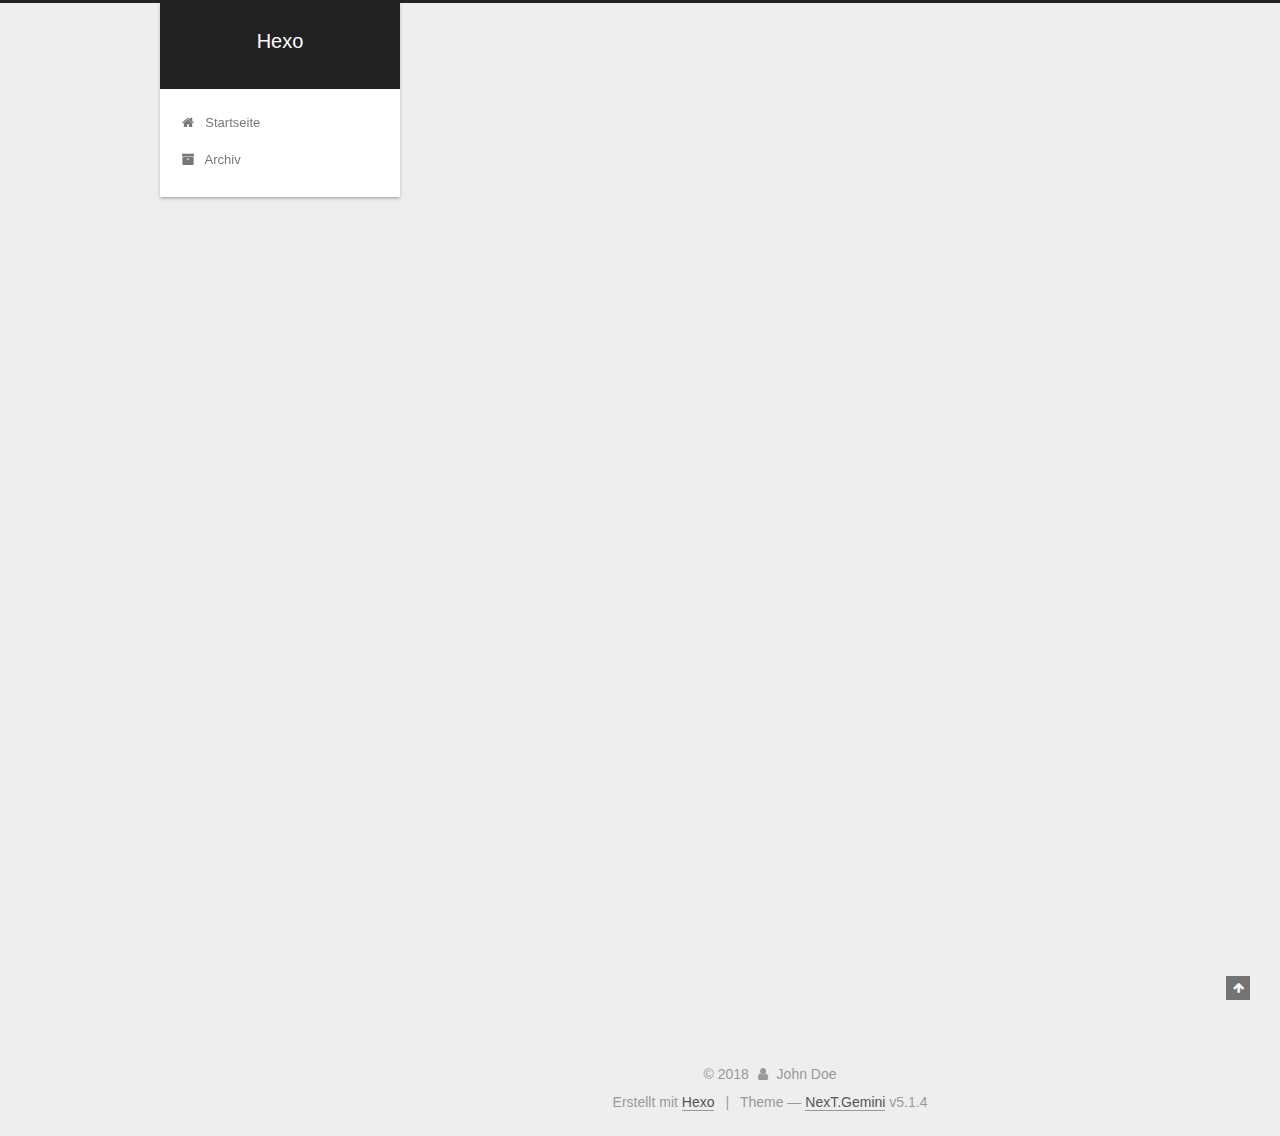
<file: index.html>
<!DOCTYPE html>



  


<html class="theme-next gemini use-motion" lang="">
<head>
  <meta charset="UTF-8"/>
<meta http-equiv="X-UA-Compatible" content="IE=edge" />
<meta name="viewport" content="width=device-width, initial-scale=1, maximum-scale=1"/>
<meta name="theme-color" content="#222">









<meta http-equiv="Cache-Control" content="no-transform" />
<meta http-equiv="Cache-Control" content="no-siteapp" />
















  
  
  <link href="/lib/fancybox/source/jquery.fancybox.css?v=2.1.5" rel="stylesheet" type="text/css" />







<link href="/lib/font-awesome/css/font-awesome.min.css?v=4.6.2" rel="stylesheet" type="text/css" />

<link href="/css/main.css?v=5.1.4" rel="stylesheet" type="text/css" />


  <link rel="apple-touch-icon" sizes="180x180" href="/images/apple-touch-icon-next.png?v=5.1.4">


  <link rel="icon" type="image/png" sizes="32x32" href="/images/favicon-32x32-next.png?v=5.1.4">


  <link rel="icon" type="image/png" sizes="16x16" href="/images/favicon-16x16-next.png?v=5.1.4">


  <link rel="mask-icon" href="/images/logo.svg?v=5.1.4" color="#222">





  <meta name="keywords" content="Hexo, NexT" />










<meta property="og:type" content="website">
<meta property="og:title" content="Hexo">
<meta property="og:url" content="http://yoursite.com/index.html">
<meta property="og:site_name" content="Hexo">
<meta name="twitter:card" content="summary">
<meta name="twitter:title" content="Hexo">



<script type="text/javascript" id="hexo.configurations">
  var NexT = window.NexT || {};
  var CONFIG = {
    root: '/',
    scheme: 'Gemini',
    version: '5.1.4',
    sidebar: {"position":"left","display":"post","offset":12,"b2t":false,"scrollpercent":false,"onmobile":false},
    fancybox: true,
    tabs: true,
    motion: {"enable":true,"async":false,"transition":{"post_block":"fadeIn","post_header":"slideDownIn","post_body":"slideDownIn","coll_header":"slideLeftIn","sidebar":"slideUpIn"}},
    duoshuo: {
      userId: '0',
      author: 'Author'
    },
    algolia: {
      applicationID: '',
      apiKey: '',
      indexName: '',
      hits: {"per_page":10},
      labels: {"input_placeholder":"Search for Posts","hits_empty":"We didn't find any results for the search: ${query}","hits_stats":"${hits} results found in ${time} ms"}
    }
  };
</script>



  <link rel="canonical" href="http://yoursite.com/"/>





  <title>Hexo</title>
  








</head>

<body itemscope itemtype="http://schema.org/WebPage" lang="">

  
  
    
  

  <div class="container sidebar-position-left 
  page-home">
    <div class="headband"></div>

    <header id="header" class="header" itemscope itemtype="http://schema.org/WPHeader">
      <div class="header-inner"><div class="site-brand-wrapper">
  <div class="site-meta ">
    

    <div class="custom-logo-site-title">
      <a href="/"  class="brand" rel="start">
        <span class="logo-line-before"><i></i></span>
        <span class="site-title">Hexo</span>
        <span class="logo-line-after"><i></i></span>
      </a>
    </div>
      
        <p class="site-subtitle"></p>
      
  </div>

  <div class="site-nav-toggle">
    <button>
      <span class="btn-bar"></span>
      <span class="btn-bar"></span>
      <span class="btn-bar"></span>
    </button>
  </div>
</div>

<nav class="site-nav">
  

  
    <ul id="menu" class="menu">
      
        
        <li class="menu-item menu-item-home">
          <a href="/" rel="section">
            
              <i class="menu-item-icon fa fa-fw fa-home"></i> <br />
            
            Startseite
          </a>
        </li>
      
        
        <li class="menu-item menu-item-archives">
          <a href="/archives/" rel="section">
            
              <i class="menu-item-icon fa fa-fw fa-archive"></i> <br />
            
            Archiv
          </a>
        </li>
      

      
    </ul>
  

  
</nav>



 </div>
    </header>

    <main id="main" class="main">
      <div class="main-inner">
        <div class="content-wrap">
          <div id="content" class="content">
            
  <section id="posts" class="posts-expand">
    
      

  

  
  
  

  <article class="post post-type-normal" itemscope itemtype="http://schema.org/Article">
  
  
  
  <div class="post-block">
    <link itemprop="mainEntityOfPage" href="http://yoursite.com/2018/01/09/hello-world/">

    <span hidden itemprop="author" itemscope itemtype="http://schema.org/Person">
      <meta itemprop="name" content="chris">
      <meta itemprop="description" content="">
      <meta itemprop="image" content="/images/my.jpg">
    </span>

    <span hidden itemprop="publisher" itemscope itemtype="http://schema.org/Organization">
      <meta itemprop="name" content="Hexo">
    </span>

    
      <header class="post-header">

        
        
          <h1 class="post-title" itemprop="name headline">
                
                <a class="post-title-link" href="/2018/01/09/hello-world/" itemprop="url">Hello World</a></h1>
        

        <div class="post-meta">
          <span class="post-time">
            
              <span class="post-meta-item-icon">
                <i class="fa fa-calendar-o"></i>
              </span>
              
                <span class="post-meta-item-text">Veröffentlicht am</span>
              
              <time title="Post created" itemprop="dateCreated datePublished" datetime="2018-01-09T14:57:30+08:00">
                2018-01-09
              </time>
            

            

            
          </span>

          

          
            
          

          
          

          

          

          

        </div>
      </header>
    

    
    
    
    <div class="post-body" itemprop="articleBody">

      
      

      
        
          
            <p>Welcome to <a href="https://hexo.io/" target="_blank" rel="noopener">Hexo</a>! This is your very first post. Check <a href="https://hexo.io/docs/" target="_blank" rel="noopener">documentation</a> for more info. If you get any problems when using Hexo, you can find the answer in <a href="https://hexo.io/docs/troubleshooting.html" target="_blank" rel="noopener">troubleshooting</a> or you can ask me on <a href="https://github.com/hexojs/hexo/issues" target="_blank" rel="noopener">GitHub</a>.</p>
<h2 id="Quick-Start"><a href="#Quick-Start" class="headerlink" title="Quick Start"></a>Quick Start</h2><h3 id="Create-a-new-post"><a href="#Create-a-new-post" class="headerlink" title="Create a new post"></a>Create a new post</h3><figure class="highlight bash"><table><tr><td class="gutter"><pre><span class="line">1</span><br></pre></td><td class="code"><pre><span class="line">$ hexo new <span class="string">"My New Post"</span></span><br></pre></td></tr></table></figure>
<p>More info: <a href="https://hexo.io/docs/writing.html" target="_blank" rel="noopener">Writing</a></p>
<h3 id="Run-server"><a href="#Run-server" class="headerlink" title="Run server"></a>Run server</h3><figure class="highlight bash"><table><tr><td class="gutter"><pre><span class="line">1</span><br></pre></td><td class="code"><pre><span class="line">$ hexo server</span><br></pre></td></tr></table></figure>
<p>More info: <a href="https://hexo.io/docs/server.html" target="_blank" rel="noopener">Server</a></p>
<h3 id="Generate-static-files"><a href="#Generate-static-files" class="headerlink" title="Generate static files"></a>Generate static files</h3><figure class="highlight bash"><table><tr><td class="gutter"><pre><span class="line">1</span><br></pre></td><td class="code"><pre><span class="line">$ hexo generate</span><br></pre></td></tr></table></figure>
<p>More info: <a href="https://hexo.io/docs/generating.html" target="_blank" rel="noopener">Generating</a></p>
<h3 id="Deploy-to-remote-sites"><a href="#Deploy-to-remote-sites" class="headerlink" title="Deploy to remote sites"></a>Deploy to remote sites</h3><figure class="highlight bash"><table><tr><td class="gutter"><pre><span class="line">1</span><br></pre></td><td class="code"><pre><span class="line">$ hexo deploy</span><br></pre></td></tr></table></figure>
<p>More info: <a href="https://hexo.io/docs/deployment.html" target="_blank" rel="noopener">Deployment</a></p>

          
        
      
    </div>
    
    
    

    

    

    

    <footer class="post-footer">
      

      

      

      
      
        <div class="post-eof"></div>
      
    </footer>
  </div>
  
  
  
  </article>


    
  </section>

  


          </div>
          


          

        </div>
        
          
  
  <div class="sidebar-toggle">
    <div class="sidebar-toggle-line-wrap">
      <span class="sidebar-toggle-line sidebar-toggle-line-first"></span>
      <span class="sidebar-toggle-line sidebar-toggle-line-middle"></span>
      <span class="sidebar-toggle-line sidebar-toggle-line-last"></span>
    </div>
  </div>

  <aside id="sidebar" class="sidebar">
    
    <div class="sidebar-inner">

      

      

      <section class="site-overview-wrap sidebar-panel sidebar-panel-active">
        <div class="site-overview">
          <div class="site-author motion-element" itemprop="author" itemscope itemtype="http://schema.org/Person">
            
              <img class="site-author-image" itemprop="image"
                src="/images/my.jpg"
                alt="chris" />
            
              <p class="site-author-name" itemprop="name">chris</p>
              <p class="site-description motion-element" itemprop="description">描述</p>
          </div>

          <nav class="site-state motion-element">

            
              <div class="site-state-item site-state-posts">
              
                <a href="/archives/">
              
                  <span class="site-state-item-count">1</span>
                  <span class="site-state-item-name">Artikel</span>
                </a>
              </div>
            

            

            

          </nav>

          

          

          
          

          
          

          

        </div>
      </section>

      

      

    </div>
  </aside>


        
      </div>
    </main>

    <footer id="footer" class="footer">
      <div class="footer-inner">
        <div class="copyright">&copy; <span itemprop="copyrightYear">2018</span>
  <span class="with-love">
    <i class="fa fa-user"></i>
  </span>
  <span class="author" itemprop="copyrightHolder">John Doe</span>

  
</div>


  <div class="powered-by">Erstellt mit  <a class="theme-link" target="_blank" href="https://hexo.io">Hexo</a></div>



  <span class="post-meta-divider">|</span>



  <div class="theme-info">Theme &mdash; <a class="theme-link" target="_blank" href="https://github.com/iissnan/hexo-theme-next">NexT.Gemini</a> v5.1.4</div>




        







        
      </div>
    </footer>

    
      <div class="back-to-top">
        <i class="fa fa-arrow-up"></i>
        
      </div>
    

    

  </div>

  

<script type="text/javascript">
  if (Object.prototype.toString.call(window.Promise) !== '[object Function]') {
    window.Promise = null;
  }
</script>









  












  
  
    <script type="text/javascript" src="/lib/jquery/index.js?v=2.1.3"></script>
  

  
  
    <script type="text/javascript" src="/lib/fastclick/lib/fastclick.min.js?v=1.0.6"></script>
  

  
  
    <script type="text/javascript" src="/lib/jquery_lazyload/jquery.lazyload.js?v=1.9.7"></script>
  

  
  
    <script type="text/javascript" src="/lib/velocity/velocity.min.js?v=1.2.1"></script>
  

  
  
    <script type="text/javascript" src="/lib/velocity/velocity.ui.min.js?v=1.2.1"></script>
  

  
  
    <script type="text/javascript" src="/lib/fancybox/source/jquery.fancybox.pack.js?v=2.1.5"></script>
  


  


  <script type="text/javascript" src="/js/src/utils.js?v=5.1.4"></script>

  <script type="text/javascript" src="/js/src/motion.js?v=5.1.4"></script>



  
  


  <script type="text/javascript" src="/js/src/affix.js?v=5.1.4"></script>

  <script type="text/javascript" src="/js/src/schemes/pisces.js?v=5.1.4"></script>



  

  


  <script type="text/javascript" src="/js/src/bootstrap.js?v=5.1.4"></script>



  


  




	





  





  












  





  

  

  

  
  

  

  

  

</body>
</html>
</file>
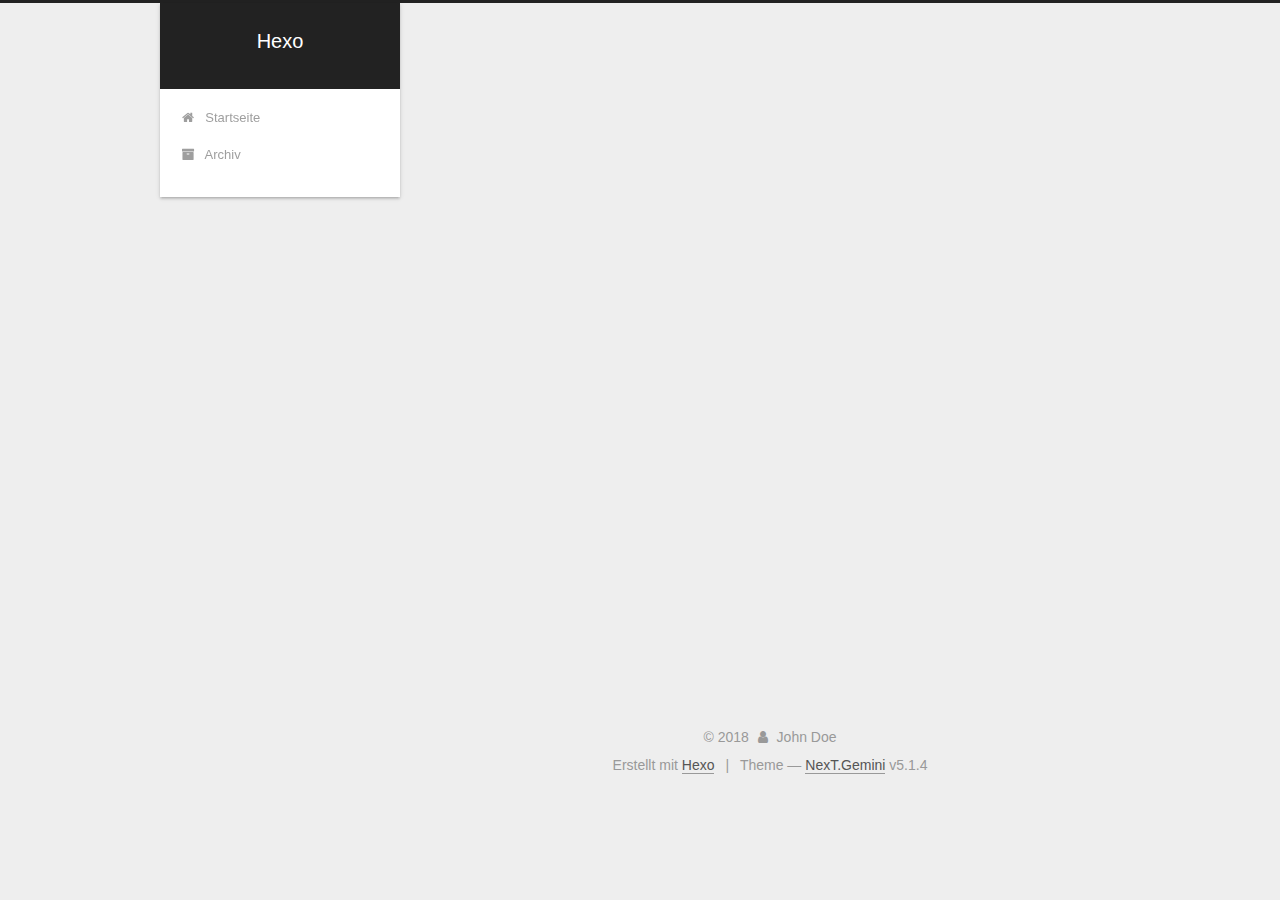
<file: archives/index.html>
<!DOCTYPE html>



  


<html class="theme-next gemini use-motion" lang="">
<head>
  <meta charset="UTF-8"/>
<meta http-equiv="X-UA-Compatible" content="IE=edge" />
<meta name="viewport" content="width=device-width, initial-scale=1, maximum-scale=1"/>
<meta name="theme-color" content="#222">









<meta http-equiv="Cache-Control" content="no-transform" />
<meta http-equiv="Cache-Control" content="no-siteapp" />
















  
  
  <link href="/lib/fancybox/source/jquery.fancybox.css?v=2.1.5" rel="stylesheet" type="text/css" />







<link href="/lib/font-awesome/css/font-awesome.min.css?v=4.6.2" rel="stylesheet" type="text/css" />

<link href="/css/main.css?v=5.1.4" rel="stylesheet" type="text/css" />


  <link rel="apple-touch-icon" sizes="180x180" href="/images/apple-touch-icon-next.png?v=5.1.4">


  <link rel="icon" type="image/png" sizes="32x32" href="/images/favicon-32x32-next.png?v=5.1.4">


  <link rel="icon" type="image/png" sizes="16x16" href="/images/favicon-16x16-next.png?v=5.1.4">


  <link rel="mask-icon" href="/images/logo.svg?v=5.1.4" color="#222">





  <meta name="keywords" content="Hexo, NexT" />










<meta property="og:type" content="website">
<meta property="og:title" content="Hexo">
<meta property="og:url" content="http://yoursite.com/archives/index.html">
<meta property="og:site_name" content="Hexo">
<meta name="twitter:card" content="summary">
<meta name="twitter:title" content="Hexo">



<script type="text/javascript" id="hexo.configurations">
  var NexT = window.NexT || {};
  var CONFIG = {
    root: '/',
    scheme: 'Gemini',
    version: '5.1.4',
    sidebar: {"position":"left","display":"post","offset":12,"b2t":false,"scrollpercent":false,"onmobile":false},
    fancybox: true,
    tabs: true,
    motion: {"enable":true,"async":false,"transition":{"post_block":"fadeIn","post_header":"slideDownIn","post_body":"slideDownIn","coll_header":"slideLeftIn","sidebar":"slideUpIn"}},
    duoshuo: {
      userId: '0',
      author: 'Author'
    },
    algolia: {
      applicationID: '',
      apiKey: '',
      indexName: '',
      hits: {"per_page":10},
      labels: {"input_placeholder":"Search for Posts","hits_empty":"We didn't find any results for the search: ${query}","hits_stats":"${hits} results found in ${time} ms"}
    }
  };
</script>



  <link rel="canonical" href="http://yoursite.com/archives/"/>





  <title>Archiv | Hexo</title>
  








</head>

<body itemscope itemtype="http://schema.org/WebPage" lang="">

  
  
    
  

  <div class="container sidebar-position-left page-archive">
    <div class="headband"></div>

    <header id="header" class="header" itemscope itemtype="http://schema.org/WPHeader">
      <div class="header-inner"><div class="site-brand-wrapper">
  <div class="site-meta ">
    

    <div class="custom-logo-site-title">
      <a href="/"  class="brand" rel="start">
        <span class="logo-line-before"><i></i></span>
        <span class="site-title">Hexo</span>
        <span class="logo-line-after"><i></i></span>
      </a>
    </div>
      
        <p class="site-subtitle"></p>
      
  </div>

  <div class="site-nav-toggle">
    <button>
      <span class="btn-bar"></span>
      <span class="btn-bar"></span>
      <span class="btn-bar"></span>
    </button>
  </div>
</div>

<nav class="site-nav">
  

  
    <ul id="menu" class="menu">
      
        
        <li class="menu-item menu-item-home">
          <a href="/" rel="section">
            
              <i class="menu-item-icon fa fa-fw fa-home"></i> <br />
            
            Startseite
          </a>
        </li>
      
        
        <li class="menu-item menu-item-archives">
          <a href="/archives/" rel="section">
            
              <i class="menu-item-icon fa fa-fw fa-archive"></i> <br />
            
            Archiv
          </a>
        </li>
      

      
    </ul>
  

  
</nav>



 </div>
    </header>

    <main id="main" class="main">
      <div class="main-inner">
        <div class="content-wrap">
          <div id="content" class="content">
            

  
  
  
  <div class="post-block archive">
    <div id="posts" class="posts-collapse">
      <span class="archive-move-on"></span>

      <span class="archive-page-counter">
        
        
        
          
        
        Öhm..! Ein Artikel. Bleib dran.
      </span>

      

        
        
        

        
          
          <div class="collection-title">
            <h1 class="archive-year" id="archive-year-2018">2018</h1>
          </div>
        
        

        

  <article class="post post-type-normal" itemscope itemtype="http://schema.org/Article">
    <header class="post-header">

      <h2 class="post-title">
        
            <a class="post-title-link" href="/2018/01/09/hello-world/" itemprop="url">
              
                <span itemprop="name">Hello World</span>
              
            </a>
        
      </h2>

      <div class="post-meta">
        <time class="post-time" itemprop="dateCreated"
              datetime="2018-01-09T14:57:30+08:00"
              content="2018-01-09" >
          01-09
        </time>
      </div>

    </header>
  </article>



      

    </div>
  </div>
  
  
  

  



          </div>
          


          

        </div>
        
          
  
  <div class="sidebar-toggle">
    <div class="sidebar-toggle-line-wrap">
      <span class="sidebar-toggle-line sidebar-toggle-line-first"></span>
      <span class="sidebar-toggle-line sidebar-toggle-line-middle"></span>
      <span class="sidebar-toggle-line sidebar-toggle-line-last"></span>
    </div>
  </div>

  <aside id="sidebar" class="sidebar">
    
    <div class="sidebar-inner">

      

      

      <section class="site-overview-wrap sidebar-panel sidebar-panel-active">
        <div class="site-overview">
          <div class="site-author motion-element" itemprop="author" itemscope itemtype="http://schema.org/Person">
            
              <img class="site-author-image" itemprop="image"
                src="/images/my.jpg"
                alt="chris" />
            
              <p class="site-author-name" itemprop="name">chris</p>
              <p class="site-description motion-element" itemprop="description">描述</p>
          </div>

          <nav class="site-state motion-element">

            
              <div class="site-state-item site-state-posts">
              
                <a href="/archives/">
              
                  <span class="site-state-item-count">1</span>
                  <span class="site-state-item-name">Artikel</span>
                </a>
              </div>
            

            

            

          </nav>

          

          

          
          

          
          

          

        </div>
      </section>

      

      

    </div>
  </aside>


        
      </div>
    </main>

    <footer id="footer" class="footer">
      <div class="footer-inner">
        <div class="copyright">&copy; <span itemprop="copyrightYear">2018</span>
  <span class="with-love">
    <i class="fa fa-user"></i>
  </span>
  <span class="author" itemprop="copyrightHolder">John Doe</span>

  
</div>


  <div class="powered-by">Erstellt mit  <a class="theme-link" target="_blank" href="https://hexo.io">Hexo</a></div>



  <span class="post-meta-divider">|</span>



  <div class="theme-info">Theme &mdash; <a class="theme-link" target="_blank" href="https://github.com/iissnan/hexo-theme-next">NexT.Gemini</a> v5.1.4</div>




        







        
      </div>
    </footer>

    
      <div class="back-to-top">
        <i class="fa fa-arrow-up"></i>
        
      </div>
    

    

  </div>

  

<script type="text/javascript">
  if (Object.prototype.toString.call(window.Promise) !== '[object Function]') {
    window.Promise = null;
  }
</script>









  












  
  
    <script type="text/javascript" src="/lib/jquery/index.js?v=2.1.3"></script>
  

  
  
    <script type="text/javascript" src="/lib/fastclick/lib/fastclick.min.js?v=1.0.6"></script>
  

  
  
    <script type="text/javascript" src="/lib/jquery_lazyload/jquery.lazyload.js?v=1.9.7"></script>
  

  
  
    <script type="text/javascript" src="/lib/velocity/velocity.min.js?v=1.2.1"></script>
  

  
  
    <script type="text/javascript" src="/lib/velocity/velocity.ui.min.js?v=1.2.1"></script>
  

  
  
    <script type="text/javascript" src="/lib/fancybox/source/jquery.fancybox.pack.js?v=2.1.5"></script>
  


  


  <script type="text/javascript" src="/js/src/utils.js?v=5.1.4"></script>

  <script type="text/javascript" src="/js/src/motion.js?v=5.1.4"></script>



  
  


  <script type="text/javascript" src="/js/src/affix.js?v=5.1.4"></script>

  <script type="text/javascript" src="/js/src/schemes/pisces.js?v=5.1.4"></script>



  

  


  <script type="text/javascript" src="/js/src/bootstrap.js?v=5.1.4"></script>



  


  




	





  





  












  





  

  

  

  
  

  

  

  

</body>
</html>
</file>
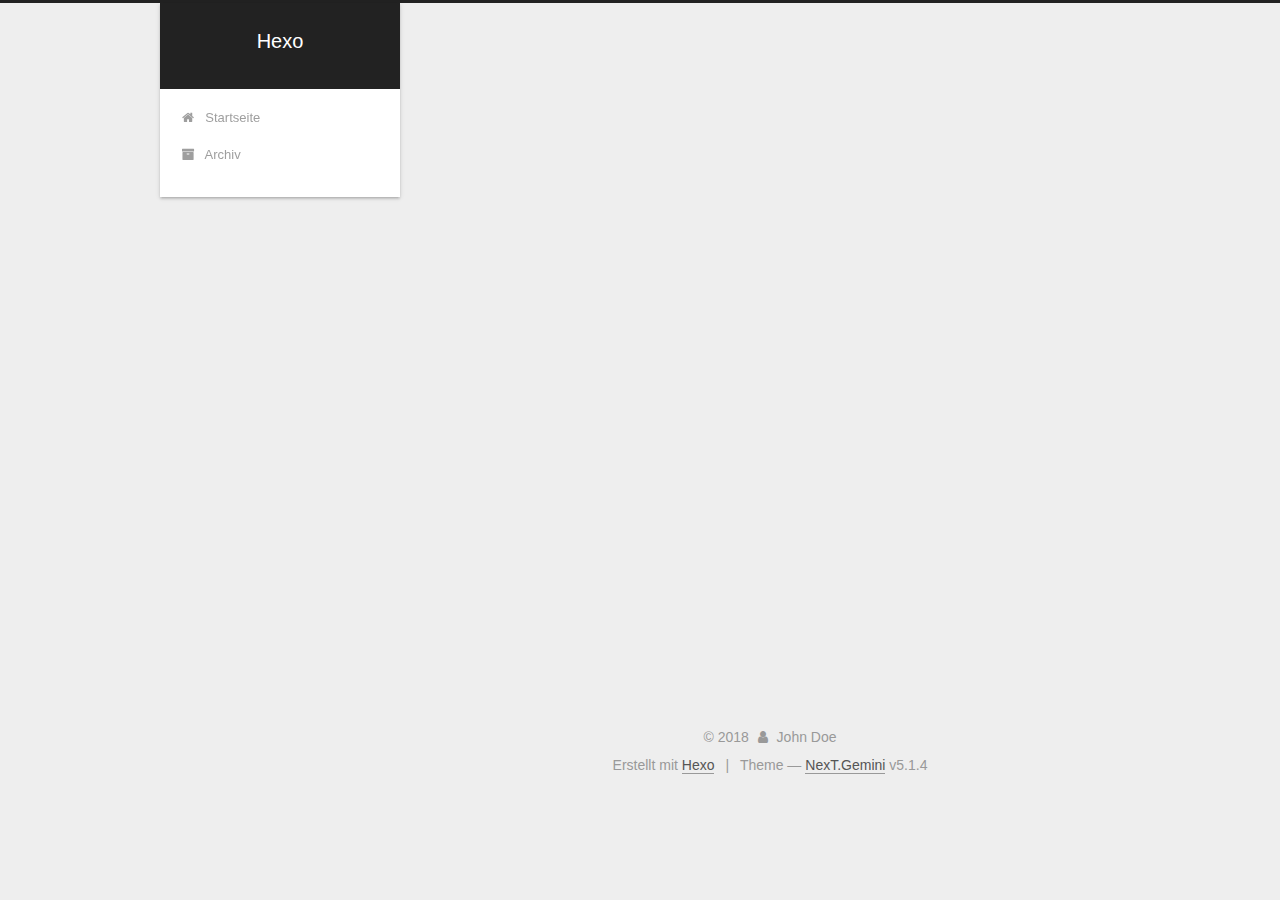
<file: archives/2018/index.html>
<!DOCTYPE html>



  


<html class="theme-next gemini use-motion" lang="">
<head>
  <meta charset="UTF-8"/>
<meta http-equiv="X-UA-Compatible" content="IE=edge" />
<meta name="viewport" content="width=device-width, initial-scale=1, maximum-scale=1"/>
<meta name="theme-color" content="#222">









<meta http-equiv="Cache-Control" content="no-transform" />
<meta http-equiv="Cache-Control" content="no-siteapp" />
















  
  
  <link href="/lib/fancybox/source/jquery.fancybox.css?v=2.1.5" rel="stylesheet" type="text/css" />







<link href="/lib/font-awesome/css/font-awesome.min.css?v=4.6.2" rel="stylesheet" type="text/css" />

<link href="/css/main.css?v=5.1.4" rel="stylesheet" type="text/css" />


  <link rel="apple-touch-icon" sizes="180x180" href="/images/apple-touch-icon-next.png?v=5.1.4">


  <link rel="icon" type="image/png" sizes="32x32" href="/images/favicon-32x32-next.png?v=5.1.4">


  <link rel="icon" type="image/png" sizes="16x16" href="/images/favicon-16x16-next.png?v=5.1.4">


  <link rel="mask-icon" href="/images/logo.svg?v=5.1.4" color="#222">





  <meta name="keywords" content="Hexo, NexT" />










<meta property="og:type" content="website">
<meta property="og:title" content="Hexo">
<meta property="og:url" content="http://yoursite.com/archives/2018/index.html">
<meta property="og:site_name" content="Hexo">
<meta name="twitter:card" content="summary">
<meta name="twitter:title" content="Hexo">



<script type="text/javascript" id="hexo.configurations">
  var NexT = window.NexT || {};
  var CONFIG = {
    root: '/',
    scheme: 'Gemini',
    version: '5.1.4',
    sidebar: {"position":"left","display":"post","offset":12,"b2t":false,"scrollpercent":false,"onmobile":false},
    fancybox: true,
    tabs: true,
    motion: {"enable":true,"async":false,"transition":{"post_block":"fadeIn","post_header":"slideDownIn","post_body":"slideDownIn","coll_header":"slideLeftIn","sidebar":"slideUpIn"}},
    duoshuo: {
      userId: '0',
      author: 'Author'
    },
    algolia: {
      applicationID: '',
      apiKey: '',
      indexName: '',
      hits: {"per_page":10},
      labels: {"input_placeholder":"Search for Posts","hits_empty":"We didn't find any results for the search: ${query}","hits_stats":"${hits} results found in ${time} ms"}
    }
  };
</script>



  <link rel="canonical" href="http://yoursite.com/archives/2018/"/>





  <title>Archiv | Hexo</title>
  








</head>

<body itemscope itemtype="http://schema.org/WebPage" lang="">

  
  
    
  

  <div class="container sidebar-position-left page-archive">
    <div class="headband"></div>

    <header id="header" class="header" itemscope itemtype="http://schema.org/WPHeader">
      <div class="header-inner"><div class="site-brand-wrapper">
  <div class="site-meta ">
    

    <div class="custom-logo-site-title">
      <a href="/"  class="brand" rel="start">
        <span class="logo-line-before"><i></i></span>
        <span class="site-title">Hexo</span>
        <span class="logo-line-after"><i></i></span>
      </a>
    </div>
      
        <p class="site-subtitle"></p>
      
  </div>

  <div class="site-nav-toggle">
    <button>
      <span class="btn-bar"></span>
      <span class="btn-bar"></span>
      <span class="btn-bar"></span>
    </button>
  </div>
</div>

<nav class="site-nav">
  

  
    <ul id="menu" class="menu">
      
        
        <li class="menu-item menu-item-home">
          <a href="/" rel="section">
            
              <i class="menu-item-icon fa fa-fw fa-home"></i> <br />
            
            Startseite
          </a>
        </li>
      
        
        <li class="menu-item menu-item-archives">
          <a href="/archives/" rel="section">
            
              <i class="menu-item-icon fa fa-fw fa-archive"></i> <br />
            
            Archiv
          </a>
        </li>
      

      
    </ul>
  

  
</nav>



 </div>
    </header>

    <main id="main" class="main">
      <div class="main-inner">
        <div class="content-wrap">
          <div id="content" class="content">
            

  
  
  
  <div class="post-block archive">
    <div id="posts" class="posts-collapse">
      <span class="archive-move-on"></span>

      <span class="archive-page-counter">
        
        
        
          
        
        Öhm..! Ein Artikel. Bleib dran.
      </span>

      

        
        
        

        
          
          <div class="collection-title">
            <h1 class="archive-year" id="archive-year-2018">2018</h1>
          </div>
        
        

        

  <article class="post post-type-normal" itemscope itemtype="http://schema.org/Article">
    <header class="post-header">

      <h2 class="post-title">
        
            <a class="post-title-link" href="/2018/01/09/hello-world/" itemprop="url">
              
                <span itemprop="name">Hello World</span>
              
            </a>
        
      </h2>

      <div class="post-meta">
        <time class="post-time" itemprop="dateCreated"
              datetime="2018-01-09T14:57:30+08:00"
              content="2018-01-09" >
          01-09
        </time>
      </div>

    </header>
  </article>



      

    </div>
  </div>
  
  
  

  



          </div>
          


          

        </div>
        
          
  
  <div class="sidebar-toggle">
    <div class="sidebar-toggle-line-wrap">
      <span class="sidebar-toggle-line sidebar-toggle-line-first"></span>
      <span class="sidebar-toggle-line sidebar-toggle-line-middle"></span>
      <span class="sidebar-toggle-line sidebar-toggle-line-last"></span>
    </div>
  </div>

  <aside id="sidebar" class="sidebar">
    
    <div class="sidebar-inner">

      

      

      <section class="site-overview-wrap sidebar-panel sidebar-panel-active">
        <div class="site-overview">
          <div class="site-author motion-element" itemprop="author" itemscope itemtype="http://schema.org/Person">
            
              <img class="site-author-image" itemprop="image"
                src="/images/my.jpg"
                alt="chris" />
            
              <p class="site-author-name" itemprop="name">chris</p>
              <p class="site-description motion-element" itemprop="description">描述</p>
          </div>

          <nav class="site-state motion-element">

            
              <div class="site-state-item site-state-posts">
              
                <a href="/archives/">
              
                  <span class="site-state-item-count">1</span>
                  <span class="site-state-item-name">Artikel</span>
                </a>
              </div>
            

            

            

          </nav>

          

          

          
          

          
          

          

        </div>
      </section>

      

      

    </div>
  </aside>


        
      </div>
    </main>

    <footer id="footer" class="footer">
      <div class="footer-inner">
        <div class="copyright">&copy; <span itemprop="copyrightYear">2018</span>
  <span class="with-love">
    <i class="fa fa-user"></i>
  </span>
  <span class="author" itemprop="copyrightHolder">John Doe</span>

  
</div>


  <div class="powered-by">Erstellt mit  <a class="theme-link" target="_blank" href="https://hexo.io">Hexo</a></div>



  <span class="post-meta-divider">|</span>



  <div class="theme-info">Theme &mdash; <a class="theme-link" target="_blank" href="https://github.com/iissnan/hexo-theme-next">NexT.Gemini</a> v5.1.4</div>




        







        
      </div>
    </footer>

    
      <div class="back-to-top">
        <i class="fa fa-arrow-up"></i>
        
      </div>
    

    

  </div>

  

<script type="text/javascript">
  if (Object.prototype.toString.call(window.Promise) !== '[object Function]') {
    window.Promise = null;
  }
</script>









  












  
  
    <script type="text/javascript" src="/lib/jquery/index.js?v=2.1.3"></script>
  

  
  
    <script type="text/javascript" src="/lib/fastclick/lib/fastclick.min.js?v=1.0.6"></script>
  

  
  
    <script type="text/javascript" src="/lib/jquery_lazyload/jquery.lazyload.js?v=1.9.7"></script>
  

  
  
    <script type="text/javascript" src="/lib/velocity/velocity.min.js?v=1.2.1"></script>
  

  
  
    <script type="text/javascript" src="/lib/velocity/velocity.ui.min.js?v=1.2.1"></script>
  

  
  
    <script type="text/javascript" src="/lib/fancybox/source/jquery.fancybox.pack.js?v=2.1.5"></script>
  


  


  <script type="text/javascript" src="/js/src/utils.js?v=5.1.4"></script>

  <script type="text/javascript" src="/js/src/motion.js?v=5.1.4"></script>



  
  


  <script type="text/javascript" src="/js/src/affix.js?v=5.1.4"></script>

  <script type="text/javascript" src="/js/src/schemes/pisces.js?v=5.1.4"></script>



  

  


  <script type="text/javascript" src="/js/src/bootstrap.js?v=5.1.4"></script>



  


  




	





  





  












  





  

  

  

  
  

  

  

  

</body>
</html>
</file>
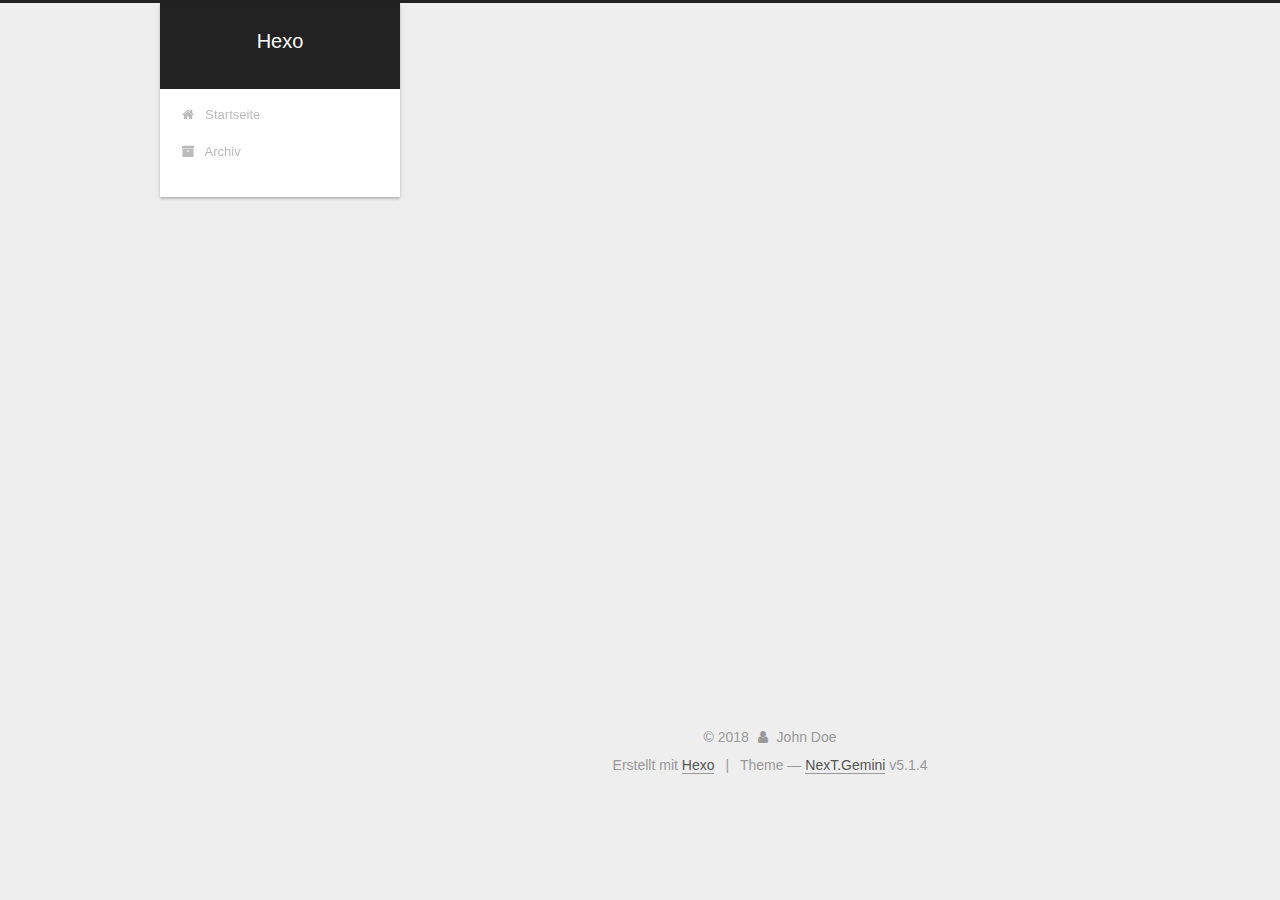
<file: archives/2018/01/index.html>
<!DOCTYPE html>



  


<html class="theme-next gemini use-motion" lang="">
<head>
  <meta charset="UTF-8"/>
<meta http-equiv="X-UA-Compatible" content="IE=edge" />
<meta name="viewport" content="width=device-width, initial-scale=1, maximum-scale=1"/>
<meta name="theme-color" content="#222">









<meta http-equiv="Cache-Control" content="no-transform" />
<meta http-equiv="Cache-Control" content="no-siteapp" />
















  
  
  <link href="/lib/fancybox/source/jquery.fancybox.css?v=2.1.5" rel="stylesheet" type="text/css" />







<link href="/lib/font-awesome/css/font-awesome.min.css?v=4.6.2" rel="stylesheet" type="text/css" />

<link href="/css/main.css?v=5.1.4" rel="stylesheet" type="text/css" />


  <link rel="apple-touch-icon" sizes="180x180" href="/images/apple-touch-icon-next.png?v=5.1.4">


  <link rel="icon" type="image/png" sizes="32x32" href="/images/favicon-32x32-next.png?v=5.1.4">


  <link rel="icon" type="image/png" sizes="16x16" href="/images/favicon-16x16-next.png?v=5.1.4">


  <link rel="mask-icon" href="/images/logo.svg?v=5.1.4" color="#222">





  <meta name="keywords" content="Hexo, NexT" />










<meta property="og:type" content="website">
<meta property="og:title" content="Hexo">
<meta property="og:url" content="http://yoursite.com/archives/2018/01/index.html">
<meta property="og:site_name" content="Hexo">
<meta name="twitter:card" content="summary">
<meta name="twitter:title" content="Hexo">



<script type="text/javascript" id="hexo.configurations">
  var NexT = window.NexT || {};
  var CONFIG = {
    root: '/',
    scheme: 'Gemini',
    version: '5.1.4',
    sidebar: {"position":"left","display":"post","offset":12,"b2t":false,"scrollpercent":false,"onmobile":false},
    fancybox: true,
    tabs: true,
    motion: {"enable":true,"async":false,"transition":{"post_block":"fadeIn","post_header":"slideDownIn","post_body":"slideDownIn","coll_header":"slideLeftIn","sidebar":"slideUpIn"}},
    duoshuo: {
      userId: '0',
      author: 'Author'
    },
    algolia: {
      applicationID: '',
      apiKey: '',
      indexName: '',
      hits: {"per_page":10},
      labels: {"input_placeholder":"Search for Posts","hits_empty":"We didn't find any results for the search: ${query}","hits_stats":"${hits} results found in ${time} ms"}
    }
  };
</script>



  <link rel="canonical" href="http://yoursite.com/archives/2018/01/"/>





  <title>Archiv | Hexo</title>
  








</head>

<body itemscope itemtype="http://schema.org/WebPage" lang="">

  
  
    
  

  <div class="container sidebar-position-left page-archive">
    <div class="headband"></div>

    <header id="header" class="header" itemscope itemtype="http://schema.org/WPHeader">
      <div class="header-inner"><div class="site-brand-wrapper">
  <div class="site-meta ">
    

    <div class="custom-logo-site-title">
      <a href="/"  class="brand" rel="start">
        <span class="logo-line-before"><i></i></span>
        <span class="site-title">Hexo</span>
        <span class="logo-line-after"><i></i></span>
      </a>
    </div>
      
        <p class="site-subtitle"></p>
      
  </div>

  <div class="site-nav-toggle">
    <button>
      <span class="btn-bar"></span>
      <span class="btn-bar"></span>
      <span class="btn-bar"></span>
    </button>
  </div>
</div>

<nav class="site-nav">
  

  
    <ul id="menu" class="menu">
      
        
        <li class="menu-item menu-item-home">
          <a href="/" rel="section">
            
              <i class="menu-item-icon fa fa-fw fa-home"></i> <br />
            
            Startseite
          </a>
        </li>
      
        
        <li class="menu-item menu-item-archives">
          <a href="/archives/" rel="section">
            
              <i class="menu-item-icon fa fa-fw fa-archive"></i> <br />
            
            Archiv
          </a>
        </li>
      

      
    </ul>
  

  
</nav>



 </div>
    </header>

    <main id="main" class="main">
      <div class="main-inner">
        <div class="content-wrap">
          <div id="content" class="content">
            

  
  
  
  <div class="post-block archive">
    <div id="posts" class="posts-collapse">
      <span class="archive-move-on"></span>

      <span class="archive-page-counter">
        
        
        
          
        
        Öhm..! Ein Artikel. Bleib dran.
      </span>

      

        
        
        

        
          
          <div class="collection-title">
            <h1 class="archive-year" id="archive-year-2018">2018</h1>
          </div>
        
        

        

  <article class="post post-type-normal" itemscope itemtype="http://schema.org/Article">
    <header class="post-header">

      <h2 class="post-title">
        
            <a class="post-title-link" href="/2018/01/09/hello-world/" itemprop="url">
              
                <span itemprop="name">Hello World</span>
              
            </a>
        
      </h2>

      <div class="post-meta">
        <time class="post-time" itemprop="dateCreated"
              datetime="2018-01-09T14:57:30+08:00"
              content="2018-01-09" >
          01-09
        </time>
      </div>

    </header>
  </article>



      

    </div>
  </div>
  
  
  

  



          </div>
          


          

        </div>
        
          
  
  <div class="sidebar-toggle">
    <div class="sidebar-toggle-line-wrap">
      <span class="sidebar-toggle-line sidebar-toggle-line-first"></span>
      <span class="sidebar-toggle-line sidebar-toggle-line-middle"></span>
      <span class="sidebar-toggle-line sidebar-toggle-line-last"></span>
    </div>
  </div>

  <aside id="sidebar" class="sidebar">
    
    <div class="sidebar-inner">

      

      

      <section class="site-overview-wrap sidebar-panel sidebar-panel-active">
        <div class="site-overview">
          <div class="site-author motion-element" itemprop="author" itemscope itemtype="http://schema.org/Person">
            
              <img class="site-author-image" itemprop="image"
                src="/images/my.jpg"
                alt="chris" />
            
              <p class="site-author-name" itemprop="name">chris</p>
              <p class="site-description motion-element" itemprop="description">描述</p>
          </div>

          <nav class="site-state motion-element">

            
              <div class="site-state-item site-state-posts">
              
                <a href="/archives/">
              
                  <span class="site-state-item-count">1</span>
                  <span class="site-state-item-name">Artikel</span>
                </a>
              </div>
            

            

            

          </nav>

          

          

          
          

          
          

          

        </div>
      </section>

      

      

    </div>
  </aside>


        
      </div>
    </main>

    <footer id="footer" class="footer">
      <div class="footer-inner">
        <div class="copyright">&copy; <span itemprop="copyrightYear">2018</span>
  <span class="with-love">
    <i class="fa fa-user"></i>
  </span>
  <span class="author" itemprop="copyrightHolder">John Doe</span>

  
</div>


  <div class="powered-by">Erstellt mit  <a class="theme-link" target="_blank" href="https://hexo.io">Hexo</a></div>



  <span class="post-meta-divider">|</span>



  <div class="theme-info">Theme &mdash; <a class="theme-link" target="_blank" href="https://github.com/iissnan/hexo-theme-next">NexT.Gemini</a> v5.1.4</div>




        







        
      </div>
    </footer>

    
      <div class="back-to-top">
        <i class="fa fa-arrow-up"></i>
        
      </div>
    

    

  </div>

  

<script type="text/javascript">
  if (Object.prototype.toString.call(window.Promise) !== '[object Function]') {
    window.Promise = null;
  }
</script>









  












  
  
    <script type="text/javascript" src="/lib/jquery/index.js?v=2.1.3"></script>
  

  
  
    <script type="text/javascript" src="/lib/fastclick/lib/fastclick.min.js?v=1.0.6"></script>
  

  
  
    <script type="text/javascript" src="/lib/jquery_lazyload/jquery.lazyload.js?v=1.9.7"></script>
  

  
  
    <script type="text/javascript" src="/lib/velocity/velocity.min.js?v=1.2.1"></script>
  

  
  
    <script type="text/javascript" src="/lib/velocity/velocity.ui.min.js?v=1.2.1"></script>
  

  
  
    <script type="text/javascript" src="/lib/fancybox/source/jquery.fancybox.pack.js?v=2.1.5"></script>
  


  


  <script type="text/javascript" src="/js/src/utils.js?v=5.1.4"></script>

  <script type="text/javascript" src="/js/src/motion.js?v=5.1.4"></script>



  
  


  <script type="text/javascript" src="/js/src/affix.js?v=5.1.4"></script>

  <script type="text/javascript" src="/js/src/schemes/pisces.js?v=5.1.4"></script>



  

  


  <script type="text/javascript" src="/js/src/bootstrap.js?v=5.1.4"></script>



  


  




	





  





  












  





  

  

  

  
  

  

  

  

</body>
</html>
</file>
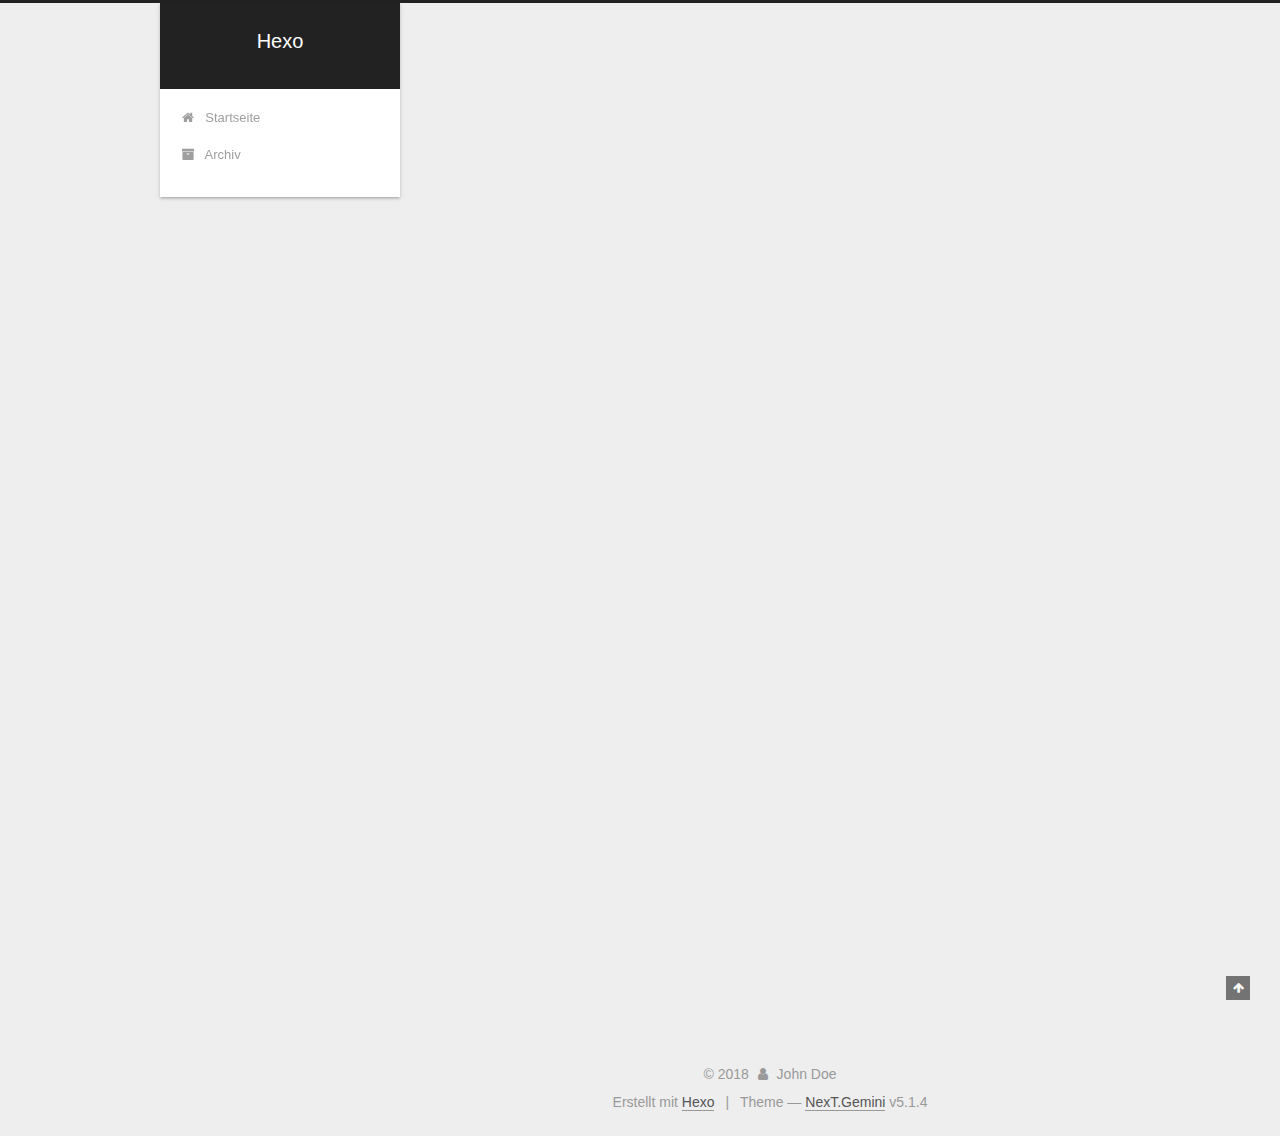
<file: 2018/01/09/hello-world/index.html>
<!DOCTYPE html>



  


<html class="theme-next gemini use-motion" lang="">
<head>
  <meta charset="UTF-8"/>
<meta http-equiv="X-UA-Compatible" content="IE=edge" />
<meta name="viewport" content="width=device-width, initial-scale=1, maximum-scale=1"/>
<meta name="theme-color" content="#222">









<meta http-equiv="Cache-Control" content="no-transform" />
<meta http-equiv="Cache-Control" content="no-siteapp" />
















  
  
  <link href="/lib/fancybox/source/jquery.fancybox.css?v=2.1.5" rel="stylesheet" type="text/css" />







<link href="/lib/font-awesome/css/font-awesome.min.css?v=4.6.2" rel="stylesheet" type="text/css" />

<link href="/css/main.css?v=5.1.4" rel="stylesheet" type="text/css" />


  <link rel="apple-touch-icon" sizes="180x180" href="/images/apple-touch-icon-next.png?v=5.1.4">


  <link rel="icon" type="image/png" sizes="32x32" href="/images/favicon-32x32-next.png?v=5.1.4">


  <link rel="icon" type="image/png" sizes="16x16" href="/images/favicon-16x16-next.png?v=5.1.4">


  <link rel="mask-icon" href="/images/logo.svg?v=5.1.4" color="#222">





  <meta name="keywords" content="Hexo, NexT" />










<meta name="description" content="Welcome to Hexo! This is your very first post. Check documentation for more info. If you get any problems when using Hexo, you can find the answer in troubleshooting or you can ask me on GitHub. Quick">
<meta property="og:type" content="article">
<meta property="og:title" content="Hello World">
<meta property="og:url" content="http://yoursite.com/2018/01/09/hello-world/index.html">
<meta property="og:site_name" content="Hexo">
<meta property="og:description" content="Welcome to Hexo! This is your very first post. Check documentation for more info. If you get any problems when using Hexo, you can find the answer in troubleshooting or you can ask me on GitHub. Quick">
<meta property="og:updated_time" content="2018-01-09T06:57:30.948Z">
<meta name="twitter:card" content="summary">
<meta name="twitter:title" content="Hello World">
<meta name="twitter:description" content="Welcome to Hexo! This is your very first post. Check documentation for more info. If you get any problems when using Hexo, you can find the answer in troubleshooting or you can ask me on GitHub. Quick">



<script type="text/javascript" id="hexo.configurations">
  var NexT = window.NexT || {};
  var CONFIG = {
    root: '/',
    scheme: 'Gemini',
    version: '5.1.4',
    sidebar: {"position":"left","display":"post","offset":12,"b2t":false,"scrollpercent":false,"onmobile":false},
    fancybox: true,
    tabs: true,
    motion: {"enable":true,"async":false,"transition":{"post_block":"fadeIn","post_header":"slideDownIn","post_body":"slideDownIn","coll_header":"slideLeftIn","sidebar":"slideUpIn"}},
    duoshuo: {
      userId: '0',
      author: 'Author'
    },
    algolia: {
      applicationID: '',
      apiKey: '',
      indexName: '',
      hits: {"per_page":10},
      labels: {"input_placeholder":"Search for Posts","hits_empty":"We didn't find any results for the search: ${query}","hits_stats":"${hits} results found in ${time} ms"}
    }
  };
</script>



  <link rel="canonical" href="http://yoursite.com/2018/01/09/hello-world/"/>





  <title>Hello World | Hexo</title>
  








</head>

<body itemscope itemtype="http://schema.org/WebPage" lang="">

  
  
    
  

  <div class="container sidebar-position-left page-post-detail">
    <div class="headband"></div>

    <header id="header" class="header" itemscope itemtype="http://schema.org/WPHeader">
      <div class="header-inner"><div class="site-brand-wrapper">
  <div class="site-meta ">
    

    <div class="custom-logo-site-title">
      <a href="/"  class="brand" rel="start">
        <span class="logo-line-before"><i></i></span>
        <span class="site-title">Hexo</span>
        <span class="logo-line-after"><i></i></span>
      </a>
    </div>
      
        <p class="site-subtitle"></p>
      
  </div>

  <div class="site-nav-toggle">
    <button>
      <span class="btn-bar"></span>
      <span class="btn-bar"></span>
      <span class="btn-bar"></span>
    </button>
  </div>
</div>

<nav class="site-nav">
  

  
    <ul id="menu" class="menu">
      
        
        <li class="menu-item menu-item-home">
          <a href="/" rel="section">
            
              <i class="menu-item-icon fa fa-fw fa-home"></i> <br />
            
            Startseite
          </a>
        </li>
      
        
        <li class="menu-item menu-item-archives">
          <a href="/archives/" rel="section">
            
              <i class="menu-item-icon fa fa-fw fa-archive"></i> <br />
            
            Archiv
          </a>
        </li>
      

      
    </ul>
  

  
</nav>



 </div>
    </header>

    <main id="main" class="main">
      <div class="main-inner">
        <div class="content-wrap">
          <div id="content" class="content">
            

  <div id="posts" class="posts-expand">
    

  

  
  
  

  <article class="post post-type-normal" itemscope itemtype="http://schema.org/Article">
  
  
  
  <div class="post-block">
    <link itemprop="mainEntityOfPage" href="http://yoursite.com/2018/01/09/hello-world/">

    <span hidden itemprop="author" itemscope itemtype="http://schema.org/Person">
      <meta itemprop="name" content="chris">
      <meta itemprop="description" content="">
      <meta itemprop="image" content="/images/my.jpg">
    </span>

    <span hidden itemprop="publisher" itemscope itemtype="http://schema.org/Organization">
      <meta itemprop="name" content="Hexo">
    </span>

    
      <header class="post-header">

        
        
          <h1 class="post-title" itemprop="name headline">Hello World</h1>
        

        <div class="post-meta">
          <span class="post-time">
            
              <span class="post-meta-item-icon">
                <i class="fa fa-calendar-o"></i>
              </span>
              
                <span class="post-meta-item-text">Veröffentlicht am</span>
              
              <time title="Post created" itemprop="dateCreated datePublished" datetime="2018-01-09T14:57:30+08:00">
                2018-01-09
              </time>
            

            

            
          </span>

          

          
            
          

          
          

          

          

          

        </div>
      </header>
    

    
    
    
    <div class="post-body" itemprop="articleBody">

      
      

      
        <p>Welcome to <a href="https://hexo.io/" target="_blank" rel="noopener">Hexo</a>! This is your very first post. Check <a href="https://hexo.io/docs/" target="_blank" rel="noopener">documentation</a> for more info. If you get any problems when using Hexo, you can find the answer in <a href="https://hexo.io/docs/troubleshooting.html" target="_blank" rel="noopener">troubleshooting</a> or you can ask me on <a href="https://github.com/hexojs/hexo/issues" target="_blank" rel="noopener">GitHub</a>.</p>
<h2 id="Quick-Start"><a href="#Quick-Start" class="headerlink" title="Quick Start"></a>Quick Start</h2><h3 id="Create-a-new-post"><a href="#Create-a-new-post" class="headerlink" title="Create a new post"></a>Create a new post</h3><figure class="highlight bash"><table><tr><td class="gutter"><pre><span class="line">1</span><br></pre></td><td class="code"><pre><span class="line">$ hexo new <span class="string">"My New Post"</span></span><br></pre></td></tr></table></figure>
<p>More info: <a href="https://hexo.io/docs/writing.html" target="_blank" rel="noopener">Writing</a></p>
<h3 id="Run-server"><a href="#Run-server" class="headerlink" title="Run server"></a>Run server</h3><figure class="highlight bash"><table><tr><td class="gutter"><pre><span class="line">1</span><br></pre></td><td class="code"><pre><span class="line">$ hexo server</span><br></pre></td></tr></table></figure>
<p>More info: <a href="https://hexo.io/docs/server.html" target="_blank" rel="noopener">Server</a></p>
<h3 id="Generate-static-files"><a href="#Generate-static-files" class="headerlink" title="Generate static files"></a>Generate static files</h3><figure class="highlight bash"><table><tr><td class="gutter"><pre><span class="line">1</span><br></pre></td><td class="code"><pre><span class="line">$ hexo generate</span><br></pre></td></tr></table></figure>
<p>More info: <a href="https://hexo.io/docs/generating.html" target="_blank" rel="noopener">Generating</a></p>
<h3 id="Deploy-to-remote-sites"><a href="#Deploy-to-remote-sites" class="headerlink" title="Deploy to remote sites"></a>Deploy to remote sites</h3><figure class="highlight bash"><table><tr><td class="gutter"><pre><span class="line">1</span><br></pre></td><td class="code"><pre><span class="line">$ hexo deploy</span><br></pre></td></tr></table></figure>
<p>More info: <a href="https://hexo.io/docs/deployment.html" target="_blank" rel="noopener">Deployment</a></p>

      
    </div>
    
    
    

    

    

    

    <footer class="post-footer">
      

      
      
      

      

      
      
    </footer>
  </div>
  
  
  
  </article>



    <div class="post-spread">
      
    </div>
  </div>


          </div>
          


          

  



        </div>
        
          
  
  <div class="sidebar-toggle">
    <div class="sidebar-toggle-line-wrap">
      <span class="sidebar-toggle-line sidebar-toggle-line-first"></span>
      <span class="sidebar-toggle-line sidebar-toggle-line-middle"></span>
      <span class="sidebar-toggle-line sidebar-toggle-line-last"></span>
    </div>
  </div>

  <aside id="sidebar" class="sidebar">
    
    <div class="sidebar-inner">

      

      
        <ul class="sidebar-nav motion-element">
          <li class="sidebar-nav-toc sidebar-nav-active" data-target="post-toc-wrap">
            Inhaltsverzeichnis
          </li>
          <li class="sidebar-nav-overview" data-target="site-overview-wrap">
            Übersicht
          </li>
        </ul>
      

      <section class="site-overview-wrap sidebar-panel">
        <div class="site-overview">
          <div class="site-author motion-element" itemprop="author" itemscope itemtype="http://schema.org/Person">
            
              <img class="site-author-image" itemprop="image"
                src="/images/my.jpg"
                alt="chris" />
            
              <p class="site-author-name" itemprop="name">chris</p>
              <p class="site-description motion-element" itemprop="description">描述</p>
          </div>

          <nav class="site-state motion-element">

            
              <div class="site-state-item site-state-posts">
              
                <a href="/archives/">
              
                  <span class="site-state-item-count">1</span>
                  <span class="site-state-item-name">Artikel</span>
                </a>
              </div>
            

            

            

          </nav>

          

          

          
          

          
          

          

        </div>
      </section>

      
      <!--noindex-->
        <section class="post-toc-wrap motion-element sidebar-panel sidebar-panel-active">
          <div class="post-toc">

            
              
            

            
              <div class="post-toc-content"><ol class="nav"><li class="nav-item nav-level-2"><a class="nav-link" href="#Quick-Start"><span class="nav-number">1.</span> <span class="nav-text">Quick Start</span></a><ol class="nav-child"><li class="nav-item nav-level-3"><a class="nav-link" href="#Create-a-new-post"><span class="nav-number">1.1.</span> <span class="nav-text">Create a new post</span></a></li><li class="nav-item nav-level-3"><a class="nav-link" href="#Run-server"><span class="nav-number">1.2.</span> <span class="nav-text">Run server</span></a></li><li class="nav-item nav-level-3"><a class="nav-link" href="#Generate-static-files"><span class="nav-number">1.3.</span> <span class="nav-text">Generate static files</span></a></li><li class="nav-item nav-level-3"><a class="nav-link" href="#Deploy-to-remote-sites"><span class="nav-number">1.4.</span> <span class="nav-text">Deploy to remote sites</span></a></li></ol></li></ol></div>
            

          </div>
        </section>
      <!--/noindex-->
      

      

    </div>
  </aside>


        
      </div>
    </main>

    <footer id="footer" class="footer">
      <div class="footer-inner">
        <div class="copyright">&copy; <span itemprop="copyrightYear">2018</span>
  <span class="with-love">
    <i class="fa fa-user"></i>
  </span>
  <span class="author" itemprop="copyrightHolder">John Doe</span>

  
</div>


  <div class="powered-by">Erstellt mit  <a class="theme-link" target="_blank" href="https://hexo.io">Hexo</a></div>



  <span class="post-meta-divider">|</span>



  <div class="theme-info">Theme &mdash; <a class="theme-link" target="_blank" href="https://github.com/iissnan/hexo-theme-next">NexT.Gemini</a> v5.1.4</div>




        







        
      </div>
    </footer>

    
      <div class="back-to-top">
        <i class="fa fa-arrow-up"></i>
        
      </div>
    

    

  </div>

  

<script type="text/javascript">
  if (Object.prototype.toString.call(window.Promise) !== '[object Function]') {
    window.Promise = null;
  }
</script>









  












  
  
    <script type="text/javascript" src="/lib/jquery/index.js?v=2.1.3"></script>
  

  
  
    <script type="text/javascript" src="/lib/fastclick/lib/fastclick.min.js?v=1.0.6"></script>
  

  
  
    <script type="text/javascript" src="/lib/jquery_lazyload/jquery.lazyload.js?v=1.9.7"></script>
  

  
  
    <script type="text/javascript" src="/lib/velocity/velocity.min.js?v=1.2.1"></script>
  

  
  
    <script type="text/javascript" src="/lib/velocity/velocity.ui.min.js?v=1.2.1"></script>
  

  
  
    <script type="text/javascript" src="/lib/fancybox/source/jquery.fancybox.pack.js?v=2.1.5"></script>
  


  


  <script type="text/javascript" src="/js/src/utils.js?v=5.1.4"></script>

  <script type="text/javascript" src="/js/src/motion.js?v=5.1.4"></script>



  
  


  <script type="text/javascript" src="/js/src/affix.js?v=5.1.4"></script>

  <script type="text/javascript" src="/js/src/schemes/pisces.js?v=5.1.4"></script>



  
  <script type="text/javascript" src="/js/src/scrollspy.js?v=5.1.4"></script>
<script type="text/javascript" src="/js/src/post-details.js?v=5.1.4"></script>



  


  <script type="text/javascript" src="/js/src/bootstrap.js?v=5.1.4"></script>



  


  




	





  





  












  





  

  

  

  
  

  

  

  

</body>
</html>
</file>
<file: css/main.css>
/* normalize.css v3.0.2 | MIT License | git.io/normalize */
html {
  font-family: sans-serif; /* 1 */
  -ms-text-size-adjust: 100%; /* 2 */
  -webkit-text-size-adjust: 100%; /* 2 */
}
body {
  margin: 0;
}
article,
aside,
details,
figcaption,
figure,
footer,
header,
hgroup,
main,
menu,
nav,
section,
summary {
  display: block;
}
audio,
canvas,
progress,
video {
  display: inline-block; /* 1 */
  vertical-align: baseline; /* 2 */
}
audio:not([controls]) {
  display: none;
  height: 0;
}
[hidden],
template {
  display: none;
}
a {
  background-color: transparent;
}
a:active,
a:hover {
  outline: 0;
}
abbr[title] {
  border-bottom: 1px dotted;
}
b,
strong {
  font-weight: bold;
}
dfn {
  font-style: italic;
}
h1 {
  font-size: 2em;
  margin: 0.67em 0;
}
mark {
  background: #ff0;
  color: #000;
}
small {
  font-size: 80%;
}
sub,
sup {
  font-size: 75%;
  line-height: 0;
  position: relative;
  vertical-align: baseline;
}
sup {
  top: -0.5em;
}
sub {
  bottom: -0.25em;
}
img {
  border: 0;
}
svg:not(:root) {
  overflow: hidden;
}
figure {
  margin: 1em 40px;
}
hr {
  -moz-box-sizing: content-box;
  box-sizing: content-box;
  height: 0;
}
pre {
  overflow: auto;
}
code,
kbd,
pre,
samp {
  font-family: monospace, monospace;
  font-size: 1em;
}
button,
input,
optgroup,
select,
textarea {
  color: inherit; /* 1 */
  font: inherit; /* 2 */
  margin: 0; /* 3 */
}
button {
  overflow: visible;
}
button,
select {
  text-transform: none;
}
button,
html input[type="button"],
input[type="reset"],
input[type="submit"] {
  -webkit-appearance: button; /* 2 */
  cursor: pointer; /* 3 */
}
button[disabled],
html input[disabled] {
  cursor: default;
}
button::-moz-focus-inner,
input::-moz-focus-inner {
  border: 0;
  padding: 0;
}
input {
  line-height: normal;
}
input[type="checkbox"],
input[type="radio"] {
  box-sizing: border-box; /* 1 */
  padding: 0; /* 2 */
}
input[type="number"]::-webkit-inner-spin-button,
input[type="number"]::-webkit-outer-spin-button {
  height: auto;
}
input[type="search"] {
  -webkit-appearance: textfield; /* 1 */
  -moz-box-sizing: content-box;
  -webkit-box-sizing: content-box; /* 2 */
  box-sizing: content-box;
}
input[type="search"]::-webkit-search-cancel-button,
input[type="search"]::-webkit-search-decoration {
  -webkit-appearance: none;
}
fieldset {
  border: 1px solid #c0c0c0;
  margin: 0 2px;
  padding: 0.35em 0.625em 0.75em;
}
legend {
  border: 0; /* 1 */
  padding: 0; /* 2 */
}
textarea {
  overflow: auto;
}
optgroup {
  font-weight: bold;
}
table {
  border-collapse: collapse;
  border-spacing: 0;
}
td,
th {
  padding: 0;
}
::selection {
  background: #262a30;
  color: #fff;
}
body {
  position: relative;
  font-family: 'Lato', "PingFang SC", "Microsoft YaHei", sans-serif;
  font-size: 14px;
  line-height: 2;
  color: #555;
  background: #eee;
}
@media (max-width: 767px) {
  body {
    padding-right: 0 !important;
  }
}
@media (min-width: 768px) and (max-width: 991px) {
  body {
    padding-right: 0 !important;
  }
}
@media (min-width: 1600px) {
  body {
    font-size: 16px;
  }
}
h1,
h2,
h3,
h4,
h5,
h6 {
  margin: 0;
  padding: 0;
  font-weight: bold;
  line-height: 1.5;
  font-family: 'Lato', "PingFang SC", "Microsoft YaHei", sans-serif;
}
h2,
h3,
h4,
h5,
h6 {
  margin: 20px 0 15px;
}
h1 {
  font-size: 22px;
}
@media (max-width: 767px) {
  h1 {
    font-size: 18px;
  }
}
h2 {
  font-size: 20px;
}
@media (max-width: 767px) {
  h2 {
    font-size: 16px;
  }
}
h3 {
  font-size: 18px;
}
@media (max-width: 767px) {
  h3 {
    font-size: 14px;
  }
}
h4 {
  font-size: 16px;
}
@media (max-width: 767px) {
  h4 {
    font-size: 12px;
  }
}
h5 {
  font-size: 14px;
}
@media (max-width: 767px) {
  h5 {
    font-size: 10px;
  }
}
h6 {
  font-size: 12px;
}
@media (max-width: 767px) {
  h6 {
    font-size: 8px;
  }
}
p {
  margin: 0 0 20px 0;
}
a {
  color: #555;
  text-decoration: none;
  outline: none;
  border-bottom: 1px solid #999;
  word-wrap: break-word;
}
a:hover {
  color: #222;
  border-bottom-color: #222;
}
blockquote {
  margin: 0;
  padding: 0;
}
img {
  display: block;
  margin: auto;
  max-width: 100%;
  height: auto;
}
hr {
  margin: 40px 0;
  height: 3px;
  border: none;
  background-color: #ddd;
  background-image: repeating-linear-gradient(-45deg, #fff, #fff 4px, transparent 4px, transparent 8px);
}
blockquote {
  padding: 0 15px;
  color: #666;
  border-left: 4px solid #ddd;
}
blockquote cite::before {
  content: "-";
  padding: 0 5px;
}
dt {
  font-weight: 700;
}
dd {
  margin: 0;
  padding: 0;
}
kbd {
  border: 1px solid #ccc;
  border-radius: 0.2em;
  box-shadow: 0.1em 0.1em 0.2em rgba(0,0,0,0.1);
  background-color: #f9f9f9;
  font-family: inherit;
  background-image: -webkit-linear-gradient(top, #eee, #fff, #eee);
  padding: 0.1em 0.3em;
  white-space: nowrap;
}
.text-left {
  text-align: left;
}
.text-center {
  text-align: center;
}
.text-right {
  text-align: right;
}
.text-justify {
  text-align: justify;
}
.text-nowrap {
  white-space: nowrap;
}
.text-lowercase {
  text-transform: lowercase;
}
.text-uppercase {
  text-transform: uppercase;
}
.text-capitalize {
  text-transform: capitalize;
}
.center-block {
  display: block;
  margin-left: auto;
  margin-right: auto;
}
.clearfix:before,
.clearfix:after {
  content: " ";
  display: table;
}
.clearfix:after {
  clear: both;
}
.pullquote {
  width: 45%;
}
.pullquote.left {
  float: left;
  margin-left: 5px;
  margin-right: 10px;
}
.pullquote.right {
  float: right;
  margin-left: 10px;
  margin-right: 5px;
}
.affix.affix.affix {
  position: fixed;
}
.translation {
  margin-top: -20px;
  font-size: 14px;
  color: #999;
}
.scrollbar-measure {
  width: 100px;
  height: 100px;
  overflow: scroll;
  position: absolute;
  top: -9999px;
}
.use-motion .motion-element {
  opacity: 0;
}
table {
  margin: 20px 0;
  width: 100%;
  border-collapse: collapse;
  border-spacing: 0;
  border: 1px solid #ddd;
  font-size: 14px;
  table-layout: fixed;
  word-wrap: break-all;
}
table>tbody>tr:nth-of-type(odd) {
  background-color: #f9f9f9;
}
table>tbody>tr:hover {
  background-color: #f5f5f5;
}
caption,
th,
td {
  padding: 8px;
  text-align: left;
  vertical-align: middle;
  font-weight: normal;
}
th,
td {
  border-bottom: 3px solid #ddd;
  border-right: 1px solid #eee;
}
th {
  padding-bottom: 10px;
  font-weight: 700;
}
td {
  border-bottom-width: 1px;
}
html,
body {
  height: 100%;
}
.container {
  position: relative;
  min-height: 100%;
}
.header-inner {
  margin: 0 auto;
  padding: 100px 0 70px;
  width: calc(100% - 252px);
}
@media (min-width: 1600px) {
  .container .header-inner {
    width: 900px;
  }
}
.main {
  padding-bottom: 150px;
}
.main-inner {
  margin: 0 auto;
  width: calc(100% - 252px);
}
@media (min-width: 1600px) {
  .container .main-inner {
    width: 900px;
  }
}
.footer {
  position: absolute;
  left: 0;
  bottom: 0;
  width: 100%;
  min-height: 50px;
}
.footer-inner {
  box-sizing: border-box;
  margin: 20px auto;
  width: calc(100% - 252px);
}
@media (min-width: 1600px) {
  .container .footer-inner {
    width: 900px;
  }
}
pre,
.highlight {
  overflow: auto;
  margin: 20px 0;
  padding: 0;
  font-size: 13px;
  color: #4d4d4c;
  background: #f7f7f7;
  line-height: 1.6;
}
pre,
code {
  font-family: consolas, Menlo, "PingFang SC", "Microsoft YaHei", monospace;
}
code {
  padding: 2px 4px;
  word-wrap: break-word;
  color: #555;
  background: #eee;
  border-radius: 3px;
  font-size: 13px;
}
pre {
  padding: 10px;
}
pre code {
  padding: 0;
  color: #4d4d4c;
  background: none;
  text-shadow: none;
}
.highlight {
  border-radius: 1px;
}
.highlight pre {
  border: none;
  margin: 0;
  padding: 10px 0;
}
.highlight table {
  margin: 0;
  width: auto;
  border: none;
}
.highlight td {
  border: none;
  padding: 0;
}
.highlight figcaption {
  font-size: 1em;
  color: #4d4d4c;
  line-height: 1em;
  margin-bottom: 1em;
}
.highlight figcaption:before,
.highlight figcaption:after {
  content: " ";
  display: table;
}
.highlight figcaption:after {
  clear: both;
}
.highlight figcaption a {
  float: right;
  color: #4d4d4c;
}
.highlight figcaption a:hover {
  border-bottom-color: #4d4d4c;
}
.highlight .gutter pre {
  padding-left: 10px;
  padding-right: 10px;
  color: #869194;
  text-align: right;
  background-color: #eff2f3;
}
.highlight .code pre {
  width: 100%;
  padding-left: 10px;
  padding-right: 10px;
  background-color: #f7f7f7;
}
.highlight .line {
  height: 20px;
}
.gutter {
  -webkit-user-select: none;
  -moz-user-select: none;
  -ms-user-select: none;
  user-select: none;
}
.gist table {
  width: auto;
}
.gist table td {
  border: none;
}
pre .deletion {
  background: #fdd;
}
pre .addition {
  background: #dfd;
}
pre .meta {
  color: #8959a8;
}
pre .comment {
  color: #8e908c;
}
pre .variable,
pre .attribute,
pre .tag,
pre .regexp,
pre .ruby .constant,
pre .xml .tag .title,
pre .xml .pi,
pre .xml .doctype,
pre .html .doctype,
pre .css .id,
pre .css .class,
pre .css .pseudo {
  color: #c82829;
}
pre .number,
pre .preprocessor,
pre .built_in,
pre .literal,
pre .params,
pre .constant,
pre .command {
  color: #f5871f;
}
pre .ruby .class .title,
pre .css .rules .attribute,
pre .string,
pre .value,
pre .inheritance,
pre .header,
pre .ruby .symbol,
pre .xml .cdata,
pre .special,
pre .number,
pre .formula {
  color: #718c00;
}
pre .title,
pre .css .hexcolor {
  color: #3e999f;
}
pre .function,
pre .python .decorator,
pre .python .title,
pre .ruby .function .title,
pre .ruby .title .keyword,
pre .perl .sub,
pre .javascript .title,
pre .coffeescript .title {
  color: #4271ae;
}
pre .keyword,
pre .javascript .function {
  color: #8959a8;
}
.full-image.full-image.full-image.full-image {
  border: none;
  max-width: 100%;
  width: auto;
  margin: 20px auto 25px;
}
@media (min-width: 992px) {
  .full-image.full-image.full-image.full-image {
    max-width: none;
    width: 118%;
    margin: 0 -9%;
  }
}
.blockquote-center,
.page-home .post-type-quote blockquote,
.page-post-detail .post-type-quote blockquote {
  position: relative;
  margin: 40px 0;
  padding: 0;
  border-left: none;
  text-align: center;
}
.blockquote-center::before,
.page-home .post-type-quote blockquote::before,
.page-post-detail .post-type-quote blockquote::before,
.blockquote-center::after,
.page-home .post-type-quote blockquote::after,
.page-post-detail .post-type-quote blockquote::after {
  position: absolute;
  content: ' ';
  display: block;
  width: 100%;
  height: 24px;
  opacity: 0.2;
  background-repeat: no-repeat;
  background-position: 0 -6px;
  background-size: 22px 22px;
}
.blockquote-center::before,
.page-home .post-type-quote blockquote::before,
.page-post-detail .post-type-quote blockquote::before {
  top: -20px;
  background-image: url("../images/quote-l.svg");
  border-top: 1px solid #ccc;
}
.blockquote-center::after,
.page-home .post-type-quote blockquote::after,
.page-post-detail .post-type-quote blockquote::after {
  bottom: -20px;
  background-image: url("../images/quote-r.svg");
  border-bottom: 1px solid #ccc;
  background-position: 100% 8px;
}
.blockquote-center p,
.page-home .post-type-quote blockquote p,
.page-post-detail .post-type-quote blockquote p,
.blockquote-center div,
.page-home .post-type-quote blockquote div,
.page-post-detail .post-type-quote blockquote div {
  text-align: center;
}
.post .post-body .group-picture img {
  box-sizing: border-box;
  padding: 0 3px;
  border: none;
}
.post .group-picture-row {
  overflow: hidden;
  margin-top: 6px;
}
.post .group-picture-row:first-child {
  margin-top: 0;
}
.post .group-picture-column {
  float: left;
}
.page-post-detail .post-body .group-picture-column {
  float: none;
  margin-top: 10px;
  width: auto !important;
}
.page-post-detail .post-body .group-picture-column img {
  margin: 0 auto;
}
.page-archive .group-picture-container {
  overflow: hidden;
}
.page-archive .group-picture-row {
  float: left;
}
.page-archive .group-picture-row:first-child {
  margin-top: 6px;
}
.page-archive .group-picture-column {
  max-width: 150px;
  max-height: 150px;
}
.post-body .note {
  position: relative;
  padding: 15px;
  margin-bottom: 20px;
  border: 1px solid #eee;
  border-left-width: 5px;
  border-radius: 3px;
}
.post-body .note h2,
.post-body .note h3,
.post-body .note h4,
.post-body .note h5,
.post-body .note h6 {
  margin-top: 0;
  margin-bottom: 0;
  border-bottom: initial;
  padding-top: 0 !important;
}
.post-body .note p:first-child,
.post-body .note ul:first-child,
.post-body .note ol:first-child,
.post-body .note table:first-child,
.post-body .note pre:first-child,
.post-body .note blockquote:first-child {
  margin-top: 0;
}
.post-body .note p:last-child,
.post-body .note ul:last-child,
.post-body .note ol:last-child,
.post-body .note table:last-child,
.post-body .note pre:last-child,
.post-body .note blockquote:last-child {
  margin-bottom: 0;
}
.post-body .note.default {
  border-left-color: #777;
}
.post-body .note.default h2,
.post-body .note.default h3,
.post-body .note.default h4,
.post-body .note.default h5,
.post-body .note.default h6 {
  color: #777;
}
.post-body .note.primary {
  border-left-color: #6f42c1;
}
.post-body .note.primary h2,
.post-body .note.primary h3,
.post-body .note.primary h4,
.post-body .note.primary h5,
.post-body .note.primary h6 {
  color: #6f42c1;
}
.post-body .note.info {
  border-left-color: #428bca;
}
.post-body .note.info h2,
.post-body .note.info h3,
.post-body .note.info h4,
.post-body .note.info h5,
.post-body .note.info h6 {
  color: #428bca;
}
.post-body .note.success {
  border-left-color: #5cb85c;
}
.post-body .note.success h2,
.post-body .note.success h3,
.post-body .note.success h4,
.post-body .note.success h5,
.post-body .note.success h6 {
  color: #5cb85c;
}
.post-body .note.warning {
  border-left-color: #f0ad4e;
}
.post-body .note.warning h2,
.post-body .note.warning h3,
.post-body .note.warning h4,
.post-body .note.warning h5,
.post-body .note.warning h6 {
  color: #f0ad4e;
}
.post-body .note.danger {
  border-left-color: #d9534f;
}
.post-body .note.danger h2,
.post-body .note.danger h3,
.post-body .note.danger h4,
.post-body .note.danger h5,
.post-body .note.danger h6 {
  color: #d9534f;
}
.post-body .label {
  display: inline;
  padding: 0 2px;
  white-space: nowrap;
}
.post-body .label.default {
  background-color: #f0f0f0;
}
.post-body .label.primary {
  background-color: #efe6f7;
}
.post-body .label.info {
  background-color: #e5f2f8;
}
.post-body .label.success {
  background-color: #e7f4e9;
}
.post-body .label.warning {
  background-color: #fcf6e1;
}
.post-body .label.danger {
  background-color: #fae8eb;
}
.post-body .tabs {
  position: relative;
  display: block;
  margin-bottom: 20px;
  padding-top: 10px;
}
.post-body .tabs ul.nav-tabs {
  margin: 0;
  padding: 0;
  display: flex;
  margin-bottom: -1px;
}
@media (max-width: 413px) {
  .post-body .tabs ul.nav-tabs {
    display: block;
    margin-bottom: 5px;
  }
}
.post-body .tabs ul.nav-tabs li.tab {
  list-style-type: none !important;
  margin: 0 0.25em 0 0;
  border-top: 3px solid transparent;
  border-left: 1px solid transparent;
  border-right: 1px solid transparent;
}
@media (max-width: 413px) {
  .post-body .tabs ul.nav-tabs li.tab {
    margin: initial;
    border-top: 1px solid transparent;
    border-left: 3px solid transparent;
    border-right: 1px solid transparent;
    border-bottom: 1px solid transparent;
  }
}
.post-body .tabs ul.nav-tabs li.tab a {
  outline: 0;
  border-bottom: initial;
  display: block;
  line-height: 1.8em;
  padding: 0.25em 0.75em;
  transition-duration: 0.2s;
  transition-timing-function: ease-out;
  transition-delay: 0s;
}
.post-body .tabs ul.nav-tabs li.tab a i {
  width: 1.285714285714286em;
}
.post-body .tabs ul.nav-tabs li.tab.active {
  border-top: 3px solid #fc6423;
  border-left: 1px solid #ddd;
  border-right: 1px solid #ddd;
  background-color: #fff;
}
@media (max-width: 413px) {
  .post-body .tabs ul.nav-tabs li.tab.active {
    border-top: 1px solid #ddd;
    border-left: 3px solid #fc6423;
    border-right: 1px solid #ddd;
    border-bottom: 1px solid #ddd;
  }
}
.post-body .tabs ul.nav-tabs li.tab.active a {
  cursor: default;
  color: #555;
}
.post-body .tabs .tab-content {
  background-color: #fff;
}
.post-body .tabs .tab-content .tab-pane {
  border: 1px solid #ddd;
  padding: 20px 20px 0 20px;
}
.post-body .tabs .tab-content .tab-pane:not(.active) {
  display: none !important;
}
.post-body .tabs .tab-content .tab-pane.active {
  display: block !important;
}
.btn {
  display: inline-block;
  padding: 0 20px;
  font-size: 14px;
  color: #555;
  background: #fff;
  border: 2px solid #555;
  text-decoration: none;
  border-radius: 2px;
  transition-property: background-color;
  transition-duration: 0.2s;
  transition-timing-function: ease-in-out;
  transition-delay: 0s;
  line-height: 2;
}
.btn:hover {
  border-color: #222;
  color: #fff;
  background: #222;
}
.btn +.btn {
  margin: 0 0 8px 8px;
}
.btn .fa-fw {
  width: 1.285714285714286em;
  text-align: left;
}
.btn-bar {
  display: block;
  width: 22px;
  height: 2px;
  background: #555;
  border-radius: 1px;
}
.btn-bar+.btn-bar {
  margin-top: 4px;
}
.pagination {
  margin: 120px 0 40px;
  text-align: center;
  border-top: 1px solid #eee;
}
.page-number-basic,
.pagination .prev,
.pagination .next,
.pagination .page-number,
.pagination .space {
  display: inline-block;
  position: relative;
  top: -1px;
  margin: 0 10px;
  padding: 0 11px;
}
@media (max-width: 767px) {
  .page-number-basic,
  .pagination .prev,
  .pagination .next,
  .pagination .page-number,
  .pagination .space {
    margin: 0 5px;
  }
}
.pagination .prev,
.pagination .next,
.pagination .page-number {
  border-bottom: 0;
  border-top: 1px solid #eee;
  transition-property: border-color;
  transition-duration: 0.2s;
  transition-timing-function: ease-in-out;
  transition-delay: 0s;
}
.pagination .prev:hover,
.pagination .next:hover,
.pagination .page-number:hover {
  border-top-color: #222;
}
.pagination .space {
  padding: 0;
  margin: 0;
}
.pagination .prev {
  margin-left: 0;
}
.pagination .next {
  margin-right: 0;
}
.pagination .page-number.current {
  color: #fff;
  background: #ccc;
  border-top-color: #ccc;
}
@media (max-width: 767px) {
  .pagination {
    border-top: none;
  }
  .pagination .prev,
  .pagination .next,
  .pagination .page-number {
    margin-bottom: 10px;
    border-top: 0;
    border-bottom: 1px solid #eee;
    padding: 0 10px;
  }
  .pagination .prev:hover,
  .pagination .next:hover,
  .pagination .page-number:hover {
    border-bottom-color: #222;
  }
}
.comments {
  margin: 60px 20px 0;
}
.tag-cloud {
  text-align: center;
}
.tag-cloud a {
  display: inline-block;
  margin: 10px;
}
.back-to-top {
  box-sizing: border-box;
  position: fixed;
  bottom: -100px;
  right: 30px;
  z-index: 1050;
  padding: 0 6px;
  width: 24px;
  background: #222;
  font-size: 12px;
  opacity: 0.6;
  color: #fff;
  cursor: pointer;
  text-align: center;
  -webkit-transform: translateZ(0);
  transition-property: bottom;
  transition-duration: 0.2s;
  transition-timing-function: ease-in-out;
  transition-delay: 0s;
}
@media (min-width: 768px) and (max-width: 991px) {
  .back-to-top {
    display: none !important;
  }
}
@media (max-width: 767px) {
  .back-to-top {
    display: none !important;
  }
}
.back-to-top.back-to-top-on {
  bottom: 30px;
}
.header {
  background: transparent;
}
.header-inner {
  position: relative;
}
.headband {
  height: 3px;
  background: #222;
}
.site-meta {
  margin: 0;
  text-align: center;
}
@media (max-width: 767px) {
  .site-meta {
    text-align: center;
  }
}
.brand {
  position: relative;
  display: inline-block;
  padding: 0 40px;
  color: #fff;
  background: #222;
  border-bottom: none;
}
.brand:hover {
  color: #fff;
}
.logo {
  display: inline-block;
  margin-right: 5px;
  line-height: 36px;
  vertical-align: top;
}
.site-title {
  display: inline-block;
  vertical-align: top;
  line-height: 36px;
  font-size: 20px;
  font-weight: normal;
  font-family: 'Lato', "PingFang SC", "Microsoft YaHei", sans-serif;
}
.site-subtitle {
  margin-top: 10px;
  font-size: 13px;
  color: #ddd;
}
.use-motion .brand {
  opacity: 0;
}
.use-motion .logo,
.use-motion .site-title,
.use-motion .site-subtitle {
  opacity: 0;
  position: relative;
  top: -10px;
}
.site-nav-toggle {
  display: none;
  position: absolute;
  top: 10px;
  left: 10px;
}
@media (max-width: 767px) {
  .site-nav-toggle {
    display: block;
  }
}
.site-nav-toggle button {
  margin-top: 2px;
  padding: 9px 10px;
  background: transparent;
  border: none;
}
@media (max-width: 767px) {
  .site-nav {
    display: none;
    margin: 0 -10px;
    padding: 0 10px;
    clear: both;
    border-top: 1px solid #ddd;
  }
}
@media (min-width: 768px) and (max-width: 991px) {
  .site-nav {
    display: block !important;
  }
}
@media (min-width: 992px) {
  .site-nav {
    display: block !important;
  }
}
.menu {
  margin-top: 20px;
  padding-left: 0;
  text-align: center;
}
.menu .menu-item {
  display: inline-block;
  margin: 0 10px;
  list-style: none;
}
@media screen and (max-width: 767px) {
  .menu .menu-item {
    margin-top: 10px;
  }
}
.menu .menu-item a {
  display: block;
  font-size: 13px;
  line-height: inherit;
  border-bottom: 1px solid transparent;
  transition-property: border-color;
  transition-duration: 0.2s;
  transition-timing-function: ease-in-out;
  transition-delay: 0s;
}
.menu .menu-item a:hover,
.menu-item-active a {
  border-bottom-color: #222;
}
.menu .menu-item .fa {
  margin-right: 5px;
}
.use-motion .menu-item {
  opacity: 0;
}
.post-body {
  font-family: 'Lato', "PingFang SC", "Microsoft YaHei", sans-serif;
}
@media (max-width: 767px) {
  .post-body {
    word-break: break-word;
  }
}
.post-body .fancybox img {
  display: block !important;
  margin: 0 auto;
  cursor: pointer;
  cursor: zoom-in;
  cursor: -webkit-zoom-in;
}
.post-body .image-caption,
.post-body .figure .caption {
  margin: -20px auto 15px;
  text-align: center;
  font-size: 14px;
  color: #999;
  font-weight: bold;
  line-height: 1;
}
.post-sticky-flag {
  display: inline-block;
  font-size: 16px;
  -ms-transform: rotate(30deg);
  -webkit-transform: rotate(30deg);
  -moz-transform: rotate(30deg);
  -ms-transform: rotate(30deg);
  -o-transform: rotate(30deg);
  transform: rotate(30deg);
}
.use-motion .post-block,
.use-motion .pagination,
.use-motion .comments {
  opacity: 0;
}
.use-motion .post-header {
  opacity: 0;
}
.use-motion .post-body {
  opacity: 0;
}
.use-motion .collection-title {
  opacity: 0;
}
.posts-expand {
  padding-top: 40px;
}
@media (max-width: 767px) {
  .posts-expand {
    margin: 0 20px;
  }
  .post-body pre .gutter pre {
    padding-right: 10px;
  }
  .post-body .highlight {
    margin-left: 0px;
    margin-right: 0px;
    padding: 0;
  }
  .post-body .highlight .gutter pre {
    padding-right: 10px;
  }
}
@media (min-width: 992px) {
  .posts-expand .post-body {
    text-align: justify;
  }
}
.posts-expand .post-body h2,
.posts-expand .post-body h3,
.posts-expand .post-body h4,
.posts-expand .post-body h5,
.posts-expand .post-body h6 {
  padding-top: 10px;
}
.posts-expand .post-body h2 .header-anchor,
.posts-expand .post-body h3 .header-anchor,
.posts-expand .post-body h4 .header-anchor,
.posts-expand .post-body h5 .header-anchor,
.posts-expand .post-body h6 .header-anchor {
  float: right;
  margin-left: 10px;
  color: #ccc;
  border-bottom-style: none;
  visibility: hidden;
}
.posts-expand .post-body h2 .header-anchor:hover,
.posts-expand .post-body h3 .header-anchor:hover,
.posts-expand .post-body h4 .header-anchor:hover,
.posts-expand .post-body h5 .header-anchor:hover,
.posts-expand .post-body h6 .header-anchor:hover {
  color: inherit;
}
.posts-expand .post-body h2:hover .header-anchor,
.posts-expand .post-body h3:hover .header-anchor,
.posts-expand .post-body h4:hover .header-anchor,
.posts-expand .post-body h5:hover .header-anchor,
.posts-expand .post-body h6:hover .header-anchor {
  visibility: visible;
}
.posts-expand .post-body ul li {
  list-style: circle;
}
.posts-expand .post-body img {
  box-sizing: border-box;
  margin: auto;
  padding: 3px;
  border: 1px solid #ddd;
}
.posts-expand .post-body .fancybox img {
  margin: 0 auto 25px;
}
@media (max-width: 767px) {
  .posts-collapse {
    margin: 0 20px;
  }
  .posts-collapse .post-title,
  .posts-collapse .post-meta {
    display: block;
    width: auto;
    text-align: left;
  }
}
.posts-collapse {
  position: relative;
  z-index: 1010;
  margin-left: 55px;
}
.posts-collapse::after {
  content: " ";
  position: absolute;
  top: 20px;
  left: 0;
  margin-left: -2px;
  width: 4px;
  height: 100%;
  background: #f5f5f5;
  z-index: -1;
}
@media (max-width: 767px) {
  .posts-collapse {
    margin: 0 20px;
  }
}
.posts-collapse .collection-title {
  position: relative;
  margin: 60px 0;
}
.posts-collapse .collection-title h1,
.posts-collapse .collection-title h2 {
  margin-left: 20px;
}
.posts-collapse .collection-title small {
  color: #bbb;
  margin-left: 5px;
}
.posts-collapse .collection-title::before {
  content: " ";
  position: absolute;
  left: 0;
  top: 50%;
  margin-left: -4px;
  margin-top: -4px;
  width: 8px;
  height: 8px;
  background: #bbb;
  border-radius: 50%;
}
.posts-collapse .post {
  margin: 30px 0;
}
.posts-collapse .post-header {
  position: relative;
  transition-duration: 0.2s;
  transition-timing-function: ease-in-out;
  transition-delay: 0s;
  transition-property: border;
  border-bottom: 1px dashed #ccc;
}
.posts-collapse .post-header::before {
  content: " ";
  position: absolute;
  left: 0;
  top: 12px;
  width: 6px;
  height: 6px;
  margin-left: -4px;
  background: #bbb;
  border-radius: 50%;
  border: 1px solid #fff;
  transition-duration: 0.2s;
  transition-timing-function: ease-in-out;
  transition-delay: 0s;
  transition-property: background;
}
.posts-collapse .post-header:hover {
  border-bottom-color: #666;
}
.posts-collapse .post-header:hover::before {
  background: #222;
}
.posts-collapse .post-meta {
  position: absolute;
  font-size: 12px;
  left: 20px;
  top: 5px;
}
.posts-collapse .post-comments-count {
  display: none;
}
.posts-collapse .post-title {
  margin-left: 60px;
  font-size: 16px;
  font-weight: normal;
  line-height: inherit;
}
.posts-collapse .post-title::after {
  margin-left: 3px;
  opacity: 0.6;
}
.posts-collapse .post-title a {
  color: #666;
  border-bottom: none;
}
.page-home .post-type-quote .post-header,
.page-post-detail .post-type-quote .post-header,
.page-home .post-type-quote .post-tags,
.page-post-detail .post-type-quote .post-tags {
  display: none;
}
.posts-expand .post-title {
  text-align: center;
  word-break: break-word;
  font-weight: 400;
}
.posts-expand .post-title-link {
  display: inline-block;
  position: relative;
  color: #555;
  border-bottom: none;
  line-height: 1.2;
  vertical-align: top;
}
.posts-expand .post-title-link::before {
  content: "";
  position: absolute;
  width: 100%;
  height: 2px;
  bottom: 0;
  left: 0;
  background-color: #000;
  visibility: hidden;
  -webkit-transform: scaleX(0);
  -moz-transform: scaleX(0);
  -ms-transform: scaleX(0);
  -o-transform: scaleX(0);
  transform: scaleX(0);
  transition-duration: 0.2s;
  transition-timing-function: ease-in-out;
  transition-delay: 0s;
}
.posts-expand .post-title-link:hover::before {
  visibility: visible;
  -webkit-transform: scaleX(1);
  -moz-transform: scaleX(1);
  -ms-transform: scaleX(1);
  -o-transform: scaleX(1);
  transform: scaleX(1);
}
.posts-expand .post-title-link .fa {
  font-size: 16px;
}
.posts-expand .post-meta {
  margin: 3px 0 60px 0;
  color: #999;
  font-family: 'Lato', "PingFang SC", "Microsoft YaHei", sans-serif;
  font-size: 12px;
  text-align: center;
}
.posts-expand .post-meta .post-category-list {
  display: inline-block;
  margin: 0;
  padding: 3px;
}
.posts-expand .post-meta .post-category-list-link {
  color: #999;
}
.posts-expand .post-meta .post-description {
  font-size: 14px;
  margin-top: 2px;
}
.post-meta-divider {
  margin: 0 0.5em;
}
.post-meta-item-icon {
  margin-right: 3px;
}
@media (min-width: 768px) and (max-width: 991px) {
  .post-meta-item-icon {
    display: inline-block;
  }
}
@media (max-width: 767px) {
  .post-meta-item-icon {
    display: inline-block;
  }
}
@media (min-width: 768px) and (max-width: 991px) {
  .post-meta-item-text {
    display: none;
  }
}
@media (max-width: 767px) {
  .post-meta-item-text {
    display: none;
  }
}
@media (max-width: 767px) {
  .posts-expand .post-comments-count {
    display: none;
  }
}
.post-button {
  margin-top: 40px;
}
.posts-expand .post-tags {
  margin-top: 40px;
  text-align: center;
}
.posts-expand .post-tags a {
  display: inline-block;
  margin-right: 10px;
  font-size: 13px;
}
.post-nav {
  display: table;
  margin-top: 15px;
  width: 100%;
  border-top: 1px solid #eee;
}
.post-nav-divider {
  display: table-cell;
  width: 10%;
}
.post-nav-item {
  display: table-cell;
  padding: 10px 0 0 0;
  width: 45%;
  vertical-align: top;
}
.post-nav-item a {
  position: relative;
  display: block;
  line-height: 25px;
  font-size: 14px;
  color: #555;
  border-bottom: none;
}
.post-nav-item a:hover {
  color: #222;
  border-bottom: none;
}
.post-nav-item a:active {
  top: 2px;
}
.post-nav-item .fa {
  position: absolute;
  top: 8px;
  left: 0;
  font-size: 12px;
}
.post-nav-next a {
  padding-left: 15px;
}
.post-nav-prev {
  text-align: right;
}
.post-nav-prev a {
  padding-right: 15px;
}
.post-nav-prev .fa {
  right: 0;
  left: auto;
}
.posts-expand .post-eof {
  display: block;
  margin: 80px auto 60px;
  width: 8%;
  height: 1px;
  background: #ccc;
  text-align: center;
}
.post:last-child .post-eof.post-eof.post-eof {
  display: none;
}
.post-gallery {
  display: table;
  table-layout: fixed;
  width: 100%;
  border-collapse: separate;
}
.post-gallery-row {
  display: table-row;
}
.post-gallery .post-gallery-img {
  display: table-cell;
  text-align: center;
  vertical-align: middle;
  border: none;
}
.post-gallery .post-gallery-img img {
  max-width: 100%;
  max-height: 100%;
  border: none;
}
.fancybox-close,
.fancybox-close:hover {
  border: none;
}
.rtl.post-body p,
.rtl.post-body a,
.rtl.post-body h1,
.rtl.post-body h2,
.rtl.post-body h3,
.rtl.post-body h4,
.rtl.post-body h5,
.rtl.post-body h6,
.rtl.post-body li,
.rtl.post-body ul,
.rtl.post-body ol {
  direction: rtl;
  font-family: UKIJ Ekran;
}
.rtl.post-title {
  font-family: UKIJ Ekran;
}
.sidebar {
  position: fixed;
  right: 0;
  top: 0;
  bottom: 0;
  width: 0;
  z-index: 1040;
  box-shadow: inset 0 2px 6px #000;
  background: #222;
  -webkit-transform: translateZ(0);
}
.sidebar a {
  color: #999;
  border-bottom-color: #555;
}
.sidebar a:hover {
  color: #eee;
}
@media (min-width: 768px) and (max-width: 991px) {
  .sidebar {
    display: none !important;
  }
}
@media (max-width: 767px) {
  .sidebar {
    display: none !important;
  }
}
.sidebar-inner {
  position: relative;
  padding: 20px 10px;
  color: #999;
  text-align: center;
}
.site-overview-wrap {
  overflow: hidden;
}
.site-overview {
  overflow-y: auto;
  overflow-x: hidden;
}
.sidebar-toggle {
  position: fixed;
  right: 30px;
  bottom: 45px;
  width: 14px;
  height: 14px;
  padding: 5px;
  background: #222;
  line-height: 0;
  z-index: 1050;
  cursor: pointer;
  -webkit-transform: translateZ(0);
}
@media (min-width: 768px) and (max-width: 991px) {
  .sidebar-toggle {
    display: none !important;
  }
}
@media (max-width: 767px) {
  .sidebar-toggle {
    display: none !important;
  }
}
.sidebar-toggle-line {
  position: relative;
  display: inline-block;
  vertical-align: top;
  height: 2px;
  width: 100%;
  background: #fff;
  margin-top: 3px;
}
.sidebar-toggle-line:first-child {
  margin-top: 0;
}
.site-author-image {
  display: block;
  margin: 0 auto;
  padding: 2px;
  max-width: 120px;
  height: auto;
  border: 1px solid #eee;
}
.site-author-name {
  margin: 0;
  text-align: center;
  color: #222;
  font-weight: 600;
}
.site-description {
  margin-top: 0;
  text-align: center;
  font-size: 13px;
  color: #999;
}
.site-state {
  overflow: hidden;
  line-height: 1.4;
  white-space: nowrap;
  text-align: center;
}
.site-state-item {
  display: inline-block;
  padding: 0 15px;
  border-left: 1px solid #eee;
}
.site-state-item:first-child {
  border-left: none;
}
.site-state-item a {
  border-bottom: none;
}
.site-state-item-count {
  display: block;
  text-align: center;
  color: inherit;
  font-weight: 600;
  font-size: 16px;
}
.site-state-item-name {
  font-size: 13px;
  color: #999;
}
.feed-link {
  margin-top: 20px;
}
.feed-link a {
  display: inline-block;
  padding: 0 15px;
  color: #fc6423;
  border: 1px solid #fc6423;
  border-radius: 4px;
}
.feed-link a i {
  color: #fc6423;
  font-size: 14px;
}
.feed-link a:hover {
  color: #fff;
  background: #fc6423;
}
.feed-link a:hover i {
  color: #fff;
}
.links-of-author {
  margin-top: 20px;
}
.links-of-author a {
  display: inline-block;
  vertical-align: middle;
  margin-right: 10px;
  margin-bottom: 10px;
  border-bottom-color: #555;
  font-size: 13px;
}
.links-of-author a:before {
  display: inline-block;
  vertical-align: middle;
  margin-right: 3px;
  content: " ";
  width: 4px;
  height: 4px;
  border-radius: 50%;
  background: #a6feff;
}
.links-of-blogroll {
  font-size: 13px;
}
.links-of-blogroll-title {
  margin-top: 20px;
  font-size: 14px;
  font-weight: 600;
}
.links-of-blogroll-list {
  margin: 0;
  padding: 0;
  list-style: none;
}
.links-of-blogroll-item {
  padding: 2px 10px;
}
.links-of-blogroll-item a {
  max-width: 280px;
  box-sizing: border-box;
  display: inline-block;
  overflow: hidden;
  white-space: nowrap;
  text-overflow: ellipsis;
}
.sidebar-nav {
  margin: 0 0 20px;
  padding-left: 0;
}
.sidebar-nav li {
  display: inline-block;
  cursor: pointer;
  border-bottom: 1px solid transparent;
  font-size: 14px;
  color: #555;
}
.sidebar-nav li:hover {
  color: #fc6423;
}
.page-post-detail .sidebar-nav-toc {
  padding: 0 5px;
}
.page-post-detail .sidebar-nav-overview {
  margin-left: 10px;
}
.sidebar-nav .sidebar-nav-active {
  color: #fc6423;
  border-bottom-color: #fc6423;
}
.sidebar-nav .sidebar-nav-active:hover {
  color: #fc6423;
}
.sidebar-panel {
  display: none;
}
.sidebar-panel-active {
  display: block;
}
.post-toc-empty {
  font-size: 14px;
  color: #666;
}
.post-toc-wrap {
  overflow: hidden;
}
.post-toc {
  overflow: auto;
}
.post-toc ol {
  margin: 0;
  padding: 0 2px 5px 10px;
  text-align: left;
  list-style: none;
  font-size: 14px;
}
.post-toc ol > ol {
  padding-left: 0;
}
.post-toc ol a {
  transition-duration: 0.2s;
  transition-timing-function: ease-in-out;
  transition-delay: 0s;
  transition-property: all;
  color: #666;
  border-bottom-color: #ccc;
}
.post-toc ol a:hover {
  color: #000;
  border-bottom-color: #000;
}
.post-toc .nav-item {
  overflow: hidden;
  text-overflow: ellipsis;
  text-align: justify;
  white-space: nowrap;
  line-height: 1.8;
}
.post-toc .nav .nav-child {
  display: none;
}
.post-toc .nav .active > .nav-child {
  display: block;
}
.post-toc .nav .active-current > .nav-child {
  display: block;
}
.post-toc .nav .active-current > .nav-child > .nav-item {
  display: block;
}
.post-toc .nav .active > a {
  color: #fc6423;
  border-bottom-color: #fc6423;
}
.post-toc .nav .active-current > a {
  color: #fc6423;
}
.post-toc .nav .active-current > a:hover {
  color: #fc6423;
}
.footer {
  font-size: 14px;
  color: #999;
}
.footer img {
  border: none;
}
.footer-inner {
  text-align: center;
}
.with-love {
  display: inline-block;
  margin: 0 5px;
}
.powered-by,
.theme-info {
  display: inline-block;
}
.cc-license {
  margin-top: 10px;
  text-align: center;
}
.cc-license .cc-opacity {
  opacity: 0.7;
  border-bottom: none;
}
.cc-license .cc-opacity:hover {
  opacity: 0.9;
}
.cc-license img {
  display: inline-block;
}
.theme-next #ds-thread #ds-reset {
  color: #555;
}
.theme-next #ds-thread #ds-reset .ds-replybox {
  margin-bottom: 30px;
}
.theme-next #ds-thread #ds-reset .ds-replybox .ds-avatar,
.theme-next #ds-reset .ds-avatar img {
  box-shadow: none;
}
.theme-next #ds-thread #ds-reset .ds-textarea-wrapper {
  border-color: #c7d4e1;
  background: none;
  border-top-right-radius: 3px;
  border-top-left-radius: 3px;
}
.theme-next #ds-thread #ds-reset .ds-textarea-wrapper textarea {
  height: 60px;
}
.theme-next #ds-reset .ds-rounded-top {
  border-radius: 0;
}
.theme-next #ds-thread #ds-reset .ds-post-toolbar {
  box-sizing: border-box;
  border: 1px solid #c7d4e1;
  background: #f6f8fa;
}
.theme-next #ds-thread #ds-reset .ds-post-options {
  height: 40px;
  border: none;
  background: none;
}
.theme-next #ds-thread #ds-reset .ds-toolbar-buttons {
  top: 11px;
}
.theme-next #ds-thread #ds-reset .ds-sync {
  top: 5px;
}
.theme-next #ds-thread #ds-reset .ds-post-button {
  top: 4px;
  right: 5px;
  width: 90px;
  height: 30px;
  border: 1px solid #c5ced7;
  border-radius: 3px;
  background-image: linear-gradient(#fbfbfc, #f5f7f9);
  color: #60676d;
}
.theme-next #ds-thread #ds-reset .ds-post-button:hover {
  background-position: 0 -30px;
  color: #60676d;
}
.theme-next #ds-thread #ds-reset .ds-comments-info {
  padding: 10px 0;
}
.theme-next #ds-thread #ds-reset .ds-sort {
  display: none;
}
.theme-next #ds-thread #ds-reset li.ds-tab a.ds-current {
  border: none;
  background: #f6f8fa;
  color: #60676d;
}
.theme-next #ds-thread #ds-reset li.ds-tab a.ds-current:hover {
  background-color: #e9f0f7;
  color: #60676d;
}
.theme-next #ds-thread #ds-reset li.ds-tab a {
  border-radius: 2px;
  padding: 5px;
}
.theme-next #ds-thread #ds-reset .ds-login-buttons p {
  color: #999;
  line-height: 36px;
}
.theme-next #ds-thread #ds-reset .ds-login-buttons .ds-service-list li {
  height: 28px;
}
.theme-next #ds-thread #ds-reset .ds-service-list a {
  background: none;
  padding: 5px;
  border: 1px solid;
  border-radius: 3px;
  text-align: center;
}
.theme-next #ds-thread #ds-reset .ds-service-list a:hover {
  color: #fff;
  background: #666;
}
.theme-next #ds-thread #ds-reset .ds-service-list .ds-weibo {
  color: #fc9b00;
  border-color: #fc9b00;
}
.theme-next #ds-thread #ds-reset .ds-service-list .ds-weibo:hover {
  background: #fc9b00;
}
.theme-next #ds-thread #ds-reset .ds-service-list .ds-qq {
  color: #60a3ec;
  border-color: #60a3ec;
}
.theme-next #ds-thread #ds-reset .ds-service-list .ds-qq:hover {
  background: #60a3ec;
}
.theme-next #ds-thread #ds-reset .ds-service-list .ds-renren {
  color: #2e7ac4;
  border-color: #2e7ac4;
}
.theme-next #ds-thread #ds-reset .ds-service-list .ds-renren:hover {
  background: #2e7ac4;
}
.theme-next #ds-thread #ds-reset .ds-service-list .ds-douban {
  color: #37994c;
  border-color: #37994c;
}
.theme-next #ds-thread #ds-reset .ds-service-list .ds-douban:hover {
  background: #37994c;
}
.theme-next #ds-thread #ds-reset .ds-service-list .ds-kaixin {
  color: #fef20d;
  border-color: #fef20d;
}
.theme-next #ds-thread #ds-reset .ds-service-list .ds-kaixin:hover {
  background: #fef20d;
}
.theme-next #ds-thread #ds-reset .ds-service-list .ds-netease {
  color: #f00;
  border-color: #f00;
}
.theme-next #ds-thread #ds-reset .ds-service-list .ds-netease:hover {
  background: #f00;
}
.theme-next #ds-thread #ds-reset .ds-service-list .ds-sohu {
  color: #ffcb05;
  border-color: #ffcb05;
}
.theme-next #ds-thread #ds-reset .ds-service-list .ds-sohu:hover {
  background: #ffcb05;
}
.theme-next #ds-thread #ds-reset .ds-service-list .ds-baidu {
  color: #2831e0;
  border-color: #2831e0;
}
.theme-next #ds-thread #ds-reset .ds-service-list .ds-baidu:hover {
  background: #2831e0;
}
.theme-next #ds-thread #ds-reset .ds-service-list .ds-google {
  color: #166bec;
  border-color: #166bec;
}
.theme-next #ds-thread #ds-reset .ds-service-list .ds-google:hover {
  background: #166bec;
}
.theme-next #ds-thread #ds-reset .ds-service-list .ds-weixin {
  color: #00ce0d;
  border-color: #00ce0d;
}
.theme-next #ds-thread #ds-reset .ds-service-list .ds-weixin:hover {
  background: #00ce0d;
}
.theme-next #ds-thread #ds-reset .ds-service-list .ds-more-services {
  border: none;
}
.theme-next #ds-thread #ds-reset .ds-service-list .ds-more-services:hover {
  background: none;
}
.theme-next #ds-reset .duoshuo-ua-admin {
  display: inline-block;
  color: #f00;
}
.theme-next #ds-reset .duoshuo-ua-platform,
.theme-next #ds-reset .duoshuo-ua-browser {
  color: #ccc;
}
.theme-next #ds-reset .duoshuo-ua-platform .fa,
.theme-next #ds-reset .duoshuo-ua-browser .fa {
  display: inline-block;
  margin-right: 3px;
}
.theme-next #ds-reset .duoshuo-ua-separator {
  display: inline-block;
  margin-left: 5px;
}
.theme-next .this_ua {
  background-color: #ccc !important;
  border-radius: 4px;
  padding: 0 5px !important;
  margin: 1px 1px !important;
  border: 1px solid #bbb !important;
  color: #fff;
  display: inline-block !important;
}
.theme-next .this_ua.admin {
  background-color: #d9534f !important;
  border-color: #d9534f !important;
}
.theme-next .this_ua.platform.iOS,
.theme-next .this_ua.platform.Mac,
.theme-next .this_ua.platform.Windows {
  background-color: #39b3d7 !important;
  border-color: #46b8da !important;
}
.theme-next .this_ua.platform.Linux {
  background-color: #3a3a3a !important;
  border-color: #1f1f1f !important;
}
.theme-next .this_ua.platform.Android {
  background-color: #00c47d !important;
  border-color: #01b171 !important;
}
.theme-next .this_ua.browser.Mobile,
.theme-next .this_ua.browser.Chrome {
  background-color: #5cb85c !important;
  border-color: #4cae4c !important;
}
.theme-next .this_ua.browser.Firefox {
  background-color: #f0ad4e !important;
  border-color: #eea236 !important;
}
.theme-next .this_ua.browser.Maxthon,
.theme-next .this_ua.browser.IE {
  background-color: #428bca !important;
  border-color: #357ebd !important;
}
.theme-next .this_ua.browser.baidu,
.theme-next .this_ua.browser.UCBrowser,
.theme-next .this_ua.browser.Opera {
  background-color: #d9534f !important;
  border-color: #d43f3a !important;
}
.theme-next .this_ua.browser.Android,
.theme-next .this_ua.browser.QQBrowser {
  background-color: #78ace9 !important;
  border-color: #4cae4c !important;
}
.post-spread {
  margin-top: 20px;
  text-align: center;
}
.jiathis_style {
  display: inline-block;
}
.jiathis_style a {
  border: none;
}
.fa {
  font-family: FontAwesome !important;
}
.post-spread {
  margin-top: 20px;
  text-align: center;
}
.bdshare-slide-button-box a {
  border: none;
}
.bdsharebuttonbox {
  display: inline-block;
}
.bdsharebuttonbox a {
  border: none;
}
.local-search-pop-overlay {
  position: fixed;
  width: 100%;
  height: 100%;
  top: 0;
  left: 0;
  z-index: 2080;
  background-color: rgba(0,0,0,0.3);
}
.local-search-popup {
  display: none;
  position: fixed;
  top: 10%;
  left: 50%;
  margin-left: -350px;
  width: 700px;
  height: 80%;
  padding: 0;
  background: #fff;
  color: #333;
  z-index: 9999;
  border-radius: 5px;
}
@media (max-width: 767px) {
  .local-search-popup {
    padding: 0;
    top: 0;
    left: 0;
    margin: 0;
    width: 100%;
    height: 100%;
    border-radius: 0;
  }
}
.local-search-popup ul.search-result-list {
  padding: 0;
  margin: 0 5px;
}
.local-search-popup p.search-result {
  border-bottom: 1px dashed #ccc;
  padding: 5px 0;
}
.local-search-popup a.search-result-title {
  font-weight: bold;
  font-size: 16px;
}
.local-search-popup .search-keyword {
  border-bottom: 1px dashed #f00;
  font-weight: bold;
  color: #f00;
}
.local-search-popup .local-search-header {
  padding: 5px;
  height: 36px;
  background: #f5f5f5;
  border-top-left-radius: 5px;
  border-top-right-radius: 5px;
}
.local-search-popup #local-search-result {
  overflow: auto;
  position: relative;
  padding: 5px 25px;
  height: calc(100% - 55px);
}
.local-search-popup .local-search-input-wrapper {
  display: inline-block;
  width: calc(100% - 90px);
  height: 36px;
  line-height: 36px;
  padding: 0 5px;
}
.local-search-popup .local-search-input-wrapper input {
  padding: 8px 0;
  height: 20px;
  display: block;
  width: 100%;
  outline: none;
  border: none;
  background: transparent;
  vertical-align: middle;
}
.local-search-popup .search-icon,
.local-search-popup .popup-btn-close {
  display: inline-block;
  font-size: 18px;
  color: #999;
  height: 36px;
  width: 18px;
  padding-left: 10px;
  padding-right: 10px;
}
.local-search-popup .search-icon {
  float: left;
}
.local-search-popup .popup-btn-close {
  border-left: 1px solid #eee;
  float: right;
  cursor: pointer;
}
.local-search-popup #no-result {
  position: absolute;
  left: 50%;
  top: 50%;
  -webkit-transform: translate(-50%, -50%);
  -webkit-transform: translate(-50%, -50%);
  -moz-transform: translate(-50%, -50%);
  -ms-transform: translate(-50%, -50%);
  -o-transform: translate(-50%, -50%);
  transform: translate(-50%, -50%);
  color: #ccc;
}
.site-uv,
.site-pv,
.page-pv {
  display: inline-block;
}
.site-uv .busuanzi-value,
.site-pv .busuanzi-value,
.page-pv .busuanzi-value {
  margin: 0 5px;
}
.site-uv {
  margin-right: 10px;
}
.site-uv::after {
  content: "|";
  padding-left: 10px;
}
.page-archive .archive-page-counter {
  position: relative;
  top: 3px;
  left: 20px;
}
@media (max-width: 767px) {
  .page-archive .archive-page-counter {
    top: 5px;
  }
}
.page-archive .posts-collapse .archive-move-on {
  position: absolute;
  top: 11px;
  left: 0;
  margin-left: -6px;
  width: 10px;
  height: 10px;
  opacity: 0.5;
  background: #555;
  border: 1px solid #fff;
  border-radius: 50%;
}
.category-all-page .category-all-title {
  text-align: center;
}
.category-all-page .category-all {
  margin-top: 20px;
}
.category-all-page .category-list {
  margin: 0;
  padding: 0;
  list-style: none;
}
.category-all-page .category-list-item {
  margin: 5px 10px;
}
.category-all-page .category-list-count {
  color: #bbb;
}
.category-all-page .category-list-count:before {
  display: inline;
  content: " (";
}
.category-all-page .category-list-count:after {
  display: inline;
  content: ") ";
}
.category-all-page .category-list-child {
  padding-left: 10px;
}
#schedule ul#event-list {
  padding-left: 30px;
}
#schedule ul#event-list hr {
  margin: 20px 0 45px 0 !important;
  background: #222;
}
#schedule ul#event-list hr:after {
  display: inline-block;
  content: 'NOW';
  background: #222;
  color: #fff;
  font-weight: bold;
  text-align: right;
  padding: 0 5px;
}
#schedule ul#event-list li.event {
  margin: 20px 0px;
  background: #f9f9f9;
  padding-left: 10px;
  min-height: 40px;
}
#schedule ul#event-list li.event h2.event-summary {
  margin: 0;
  padding-bottom: 3px;
}
#schedule ul#event-list li.event h2.event-summary:before {
  display: inline-block;
  font-family: FontAwesome;
  font-size: 8px;
  content: '\f111';
  vertical-align: middle;
  margin-right: 25px;
  color: #bbb;
}
#schedule ul#event-list li.event span.event-relative-time {
  display: inline-block;
  font-size: 12px;
  font-weight: 400;
  padding-left: 12px;
  color: #bbb;
}
#schedule ul#event-list li.event span.event-details {
  display: block;
  color: #bbb;
  margin-left: 56px;
  padding-top: 3px;
  padding-bottom: 6px;
  text-indent: -24px;
  line-height: 18px;
}
#schedule ul#event-list li.event span.event-details:before {
  text-indent: 0;
  display: inline-block;
  width: 14px;
  font-family: FontAwesome;
  text-align: center;
  margin-right: 9px;
  color: #bbb;
}
#schedule ul#event-list li.event span.event-details.event-location:before {
  content: '\f041';
}
#schedule ul#event-list li.event span.event-details.event-duration:before {
  content: '\f017';
}
#schedule ul#event-list li.event-past {
  background: #fcfcfc;
}
#schedule ul#event-list li.event-past > * {
  opacity: 0.6;
}
#schedule ul#event-list li.event-past h2.event-summary {
  color: #bbb;
}
#schedule ul#event-list li.event-past h2.event-summary:before {
  color: #dfdfdf;
}
#schedule ul#event-list li.event-now {
  background: #222;
  color: #fff;
  padding: 15px 0 15px 10px;
}
#schedule ul#event-list li.event-now h2.event-summary:before {
  -webkit-transform: scale(1.2);
  -moz-transform: scale(1.2);
  -ms-transform: scale(1.2);
  -o-transform: scale(1.2);
  transform: scale(1.2);
  color: #fff;
  animation: dot-flash 1s alternate infinite ease-in-out;
}
#schedule ul#event-list li.event-now * {
  color: #fff !important;
}
@-moz-keyframes dot-flash {
  from {
    opacity: 1;
    -webkit-transform: scale(1.1);
    -moz-transform: scale(1.1);
    -ms-transform: scale(1.1);
    -o-transform: scale(1.1);
    transform: scale(1.1);
  }
  to {
    opacity: 0;
    -webkit-transform: scale(1);
    -moz-transform: scale(1);
    -ms-transform: scale(1);
    -o-transform: scale(1);
    transform: scale(1);
  }
}
@-webkit-keyframes dot-flash {
  from {
    opacity: 1;
    -webkit-transform: scale(1.1);
    -moz-transform: scale(1.1);
    -ms-transform: scale(1.1);
    -o-transform: scale(1.1);
    transform: scale(1.1);
  }
  to {
    opacity: 0;
    -webkit-transform: scale(1);
    -moz-transform: scale(1);
    -ms-transform: scale(1);
    -o-transform: scale(1);
    transform: scale(1);
  }
}
@-o-keyframes dot-flash {
  from {
    opacity: 1;
    -webkit-transform: scale(1.1);
    -moz-transform: scale(1.1);
    -ms-transform: scale(1.1);
    -o-transform: scale(1.1);
    transform: scale(1.1);
  }
  to {
    opacity: 0;
    -webkit-transform: scale(1);
    -moz-transform: scale(1);
    -ms-transform: scale(1);
    -o-transform: scale(1);
    transform: scale(1);
  }
}
@keyframes dot-flash {
  from {
    opacity: 1;
    -webkit-transform: scale(1.1);
    -moz-transform: scale(1.1);
    -ms-transform: scale(1.1);
    -o-transform: scale(1.1);
    transform: scale(1.1);
  }
  to {
    opacity: 0;
    -webkit-transform: scale(1);
    -moz-transform: scale(1);
    -ms-transform: scale(1);
    -o-transform: scale(1);
    transform: scale(1);
  }
}
.page-post-detail .sidebar-toggle-line {
  background: #fc6423;
}
.page-post-detail .comments {
  overflow: hidden;
}
.header {
  position: relative;
  margin: 0 auto;
  width: 75%;
}
@media (min-width: 768px) and (max-width: 991px) {
  .header {
    width: auto;
  }
}
@media (max-width: 767px) {
  .header {
    width: auto;
  }
}
.header-inner {
  position: absolute;
  top: 0;
  overflow: hidden;
  padding: 0;
  width: 240px;
  background: #fff;
  box-shadow: 0 2px 2px 0 rgba(0,0,0,0.12), 0 3px 1px -2px rgba(0,0,0,0.06), 0 1px 5px 0 rgba(0,0,0,0.12);
  border-radius: initial;
}
@media (min-width: 1600px) {
  .container .header-inner {
    width: 240px;
  }
}
@media (min-width: 768px) and (max-width: 991px) {
  .header-inner {
    position: relative;
    width: auto;
    border-radius: initial;
  }
}
@media (max-width: 767px) {
  .header-inner {
    position: relative;
    width: auto;
    border-radius: initial;
  }
}
.main:before,
.main:after {
  content: " ";
  display: table;
}
.main:after {
  clear: both;
}
@media (min-width: 768px) and (max-width: 991px) {
  .main {
    padding-bottom: 100px;
  }
}
@media (max-width: 767px) {
  .main {
    padding-bottom: 100px;
  }
}
.container .main-inner {
  width: 75%;
}
@media (min-width: 768px) and (max-width: 991px) {
  .container .main-inner {
    width: auto;
  }
}
@media (max-width: 767px) {
  .container .main-inner {
    width: auto;
  }
}
.content-wrap {
  float: right;
  box-sizing: border-box;
  padding: 40px;
  width: calc(100% - 252px);
  background: #fff;
  min-height: 700px;
  box-shadow: 0 2px 2px 0 rgba(0,0,0,0.12), 0 3px 1px -2px rgba(0,0,0,0.06), 0 1px 5px 0 rgba(0,0,0,0.12);
  border-radius: initial;
}
@media (min-width: 768px) and (max-width: 991px) {
  .content-wrap {
    width: 100%;
    padding: 20px;
    border-radius: initial;
  }
}
@media (max-width: 767px) {
  .content-wrap {
    width: 100%;
    padding: 20px;
    min-height: auto;
    border-radius: initial;
  }
}
.sidebar {
  position: static;
  float: left;
  margin-top: 300px;
  width: 240px;
  background: #eee;
  box-shadow: none;
}
@media (min-width: 768px) and (max-width: 991px) {
  .sidebar {
    display: none;
  }
}
@media (max-width: 767px) {
  .sidebar {
    display: none;
  }
}
.sidebar-toggle {
  display: none;
}
.footer-inner {
  width: 75%;
  padding-left: 260px;
}
@media (min-width: 768px) and (max-width: 991px) {
  .footer-inner {
    width: auto;
    padding-left: 0 !important;
    padding-right: 0 !important;
  }
}
@media (max-width: 767px) {
  .footer-inner {
    width: auto;
    padding-left: 0 !important;
    padding-right: 0 !important;
  }
}
.sidebar-position-right .header-inner {
  right: 0;
}
.sidebar-position-right .content-wrap {
  float: left;
}
.sidebar-position-right .sidebar {
  float: right;
}
.sidebar-position-right .footer-inner {
  padding-left: 0;
  padding-right: 260px;
}
.site-brand-wrapper {
  position: relative;
}
.site-meta {
  padding: 20px 0;
  color: #fff;
  background: #222;
}
@media (min-width: 768px) and (max-width: 991px) {
  .site-meta {
    box-shadow: 0 0 16px rgba(0,0,0,0.5);
  }
}
@media (max-width: 767px) {
  .site-meta {
    box-shadow: 0 0 16px rgba(0,0,0,0.5);
  }
}
.brand {
  padding: 0;
  background: none;
}
.brand:hover {
  color: #fff;
}
.site-subtitle {
  margin: 10px 10px 0;
  font-weight: initial;
}
.site-search form {
  display: none;
}
.site-nav {
  border-top: none;
}
@media (min-width: 768px) and (max-width: 991px) {
  .site-nav {
    display: none !important;
  }
}
@media (min-width: 768px) and (max-width: 991px) {
  .site-nav-on {
    display: block !important;
  }
}
.menu .menu-item {
  display: block;
  margin: 0;
}
.menu .menu-item a {
  position: relative;
  box-sizing: border-box;
  padding: 5px 20px;
  text-align: left;
  line-height: inherit;
  transition-property: background-color;
  transition-duration: 0.2s;
  transition-timing-function: ease-in-out;
  transition-delay: 0s;
}
.menu .menu-item a:hover,
.menu-item-active a {
  background: #f9f9f9;
  border-bottom-color: #fff;
}
.menu .menu-item br {
  display: none;
}
.menu-item-active a:after {
  content: " ";
  position: absolute;
  top: 50%;
  margin-top: -3px;
  right: 15px;
  width: 6px;
  height: 6px;
  border-radius: 50%;
  background-color: #bbb;
}
.btn-bar {
  background-color: #fff;
}
.site-nav-toggle {
  left: 20px;
  top: 50%;
  -webkit-transform: translateY(-50%);
  -webkit-transform: translateY(-50%);
  -moz-transform: translateY(-50%);
  -ms-transform: translateY(-50%);
  -o-transform: translateY(-50%);
  transform: translateY(-50%);
}
@media (min-width: 768px) and (max-width: 991px) {
  .site-nav-toggle {
    display: block;
  }
}
.use-motion .sidebar .motion-element {
  opacity: 1;
}
.sidebar {
  margin-left: -100%;
  right: auto;
  bottom: auto;
  -webkit-transform: none;
}
.sidebar-inner {
  box-sizing: border-box;
  width: 240px;
  color: #555;
  background: #fff;
  box-shadow: 0 2px 2px 0 rgba(0,0,0,0.12), 0 3px 1px -2px rgba(0,0,0,0.06), 0 1px 5px 0 rgba(0,0,0,0.12), 0 -1px 0.5px 0 rgba(0,0,0,0.09);
  border-radius: initial;
  opacity: 0;
}
.sidebar-inner.affix {
  position: fixed;
  top: 12px;
}
.sidebar-inner.affix-bottom {
  position: absolute;
}
.site-overview {
  text-align: left;
}
.site-author:before,
.site-author:after {
  content: " ";
  display: table;
}
.site-author:after {
  clear: both;
}
.sidebar a {
  color: #555;
}
.sidebar a:hover {
  color: #222;
}
.site-state-item {
  padding: 0 10px;
}
.links-of-author-item a:before {
  display: none;
}
.links-of-author-item a {
  border-bottom: none;
  text-decoration: underline;
}
.feed-link {
  border-top: 1px dotted #ccc;
  border-bottom: 1px dotted #ccc;
  text-align: center;
}
.feed-link a {
  display: block;
  color: #fc6423;
  border: none;
}
.feed-link a:hover {
  background: none;
  color: #e34603;
}
.feed-link a:hover i {
  color: #e34603;
}
.links-of-author {
  display: flex;
  flex-wrap: wrap;
  justify-content: center;
}
.links-of-author-item {
  margin: 5px 0 0;
  width: 50%;
}
.links-of-author-item a {
  max-width: 216px;
  box-sizing: border-box;
  display: inline-block;
  margin-right: 0;
  margin-bottom: 0;
  padding: 0 5px;
  overflow: hidden;
  white-space: nowrap;
  text-overflow: ellipsis;
}
.links-of-author-item a {
  display: block;
  text-decoration: none;
}
.links-of-author-item a:hover {
  border-radius: 4px;
  background: #eee;
}
.links-of-author-item .fa {
  margin-right: 2px;
  font-size: 16px;
}
.links-of-author-item .fa-globe {
  font-size: 15px;
}
.links-of-blogroll {
  text-align: center;
  margin-top: 20px;
  padding: 3px 0 0;
  border-top: 1px dotted #ccc;
}
.links-of-blogroll-title {
  margin-top: 0;
}
.links-of-blogroll-item {
  padding: 0;
}
.links-of-blogroll-inline:before,
.links-of-blogroll-inline:after {
  content: " ";
  display: table;
}
.links-of-blogroll-inline:after {
  clear: both;
}
.links-of-blogroll-inline .links-of-blogroll-item {
  margin: 5px 0 0;
  width: 50%;
  display: inline-block;
  width: unset;
}
.links-of-blogroll-inline .links-of-blogroll-item a {
  max-width: 216px;
  box-sizing: border-box;
  display: inline-block;
  margin-right: 0;
  margin-bottom: 0;
  padding: 0 5px;
  overflow: hidden;
  white-space: nowrap;
  text-overflow: ellipsis;
}
.content-wrap {
  padding: initial;
  background: initial;
  box-shadow: initial;
  border-radius: initial;
}
.post-block {
  padding: 40px;
  background: #fff;
  box-shadow: 0 2px 2px 0 rgba(0,0,0,0.12), 0 3px 1px -2px rgba(0,0,0,0.06), 0 1px 5px 0 rgba(0,0,0,0.12);
  border-radius: initial;
}
#posts > article + article .post-block {
  margin-top: 12px;
  box-shadow: 0 2px 2px 0 rgba(0,0,0,0.12), 0 3px 1px -2px rgba(0,0,0,0.06), 0 1px 5px 0 rgba(0,0,0,0.12), 0 -1px 0.5px 0 rgba(0,0,0,0.09);
  border-radius: initial;
}
.comments {
  padding: 40px;
  margin: initial;
  margin-top: 12px;
  background: #fff;
  box-shadow: 0 2px 2px 0 rgba(0,0,0,0.12), 0 3px 1px -2px rgba(0,0,0,0.06), 0 1px 5px 0 rgba(0,0,0,0.12), 0 -1px 0.5px 0 rgba(0,0,0,0.09);
  border-radius: initial;
}
.posts-expand {
  padding-top: initial;
}
.post-nav-divider {
  width: 4%;
}
.post-nav-item {
  width: 48%;
}
.post-eof,
.post-spread {
  display: none !important;
}
.pagination {
  margin: 12px 0 0;
  border-top: initial;
  background: #fff;
  box-shadow: 0 2px 2px 0 rgba(0,0,0,0.12), 0 3px 1px -2px rgba(0,0,0,0.06), 0 1px 5px 0 rgba(0,0,0,0.12), 0 -1px 0.5px 0 rgba(0,0,0,0.09);
  border-radius: initial;
  padding: 10px 0 10px;
}
.pagination .prev,
.pagination .next,
.pagination .page-number {
  margin-bottom: initial;
  top: initial;
}
.main {
  padding-bottom: initial;
}
.footer {
  bottom: auto;
}
.post-header h1,
.post-header h2 {
  margin: initial;
}
.posts-expand .post-title-link {
  line-height: inherit;
}
.posts-expand .post-title {
  font-size: 1.7em;
}
.post-body h1 {
  font-size: 1.6em;
  border-bottom: 1px solid #eee;
}
.post-body h2 {
  font-size: 1.45em;
  border-bottom: 1px solid #eee;
}
.post-body h3 {
  font-size: 1.3em;
  border-bottom: 1px dotted #eee;
}
.post-body h4 {
  font-size: 1.2em;
}
.post-body h5 {
  font-size: 1.07em;
}
.post-body h6 {
  font-size: 1.03em;
}
@media (min-width: 768px) and (max-width: 991px) {
  .content-wrap {
    padding: 10px;
  }
  .posts-expand {
    margin: initial;
  }
  .posts-expand .post-button {
    margin-top: 20px;
  }
  .post-block {
    padding: 20px;
    box-shadow: 0 2px 2px 0 rgba(0,0,0,0.12), 0 3px 1px -2px rgba(0,0,0,0.06), 0 1px 5px 0 rgba(0,0,0,0.12), 0 -1px 0.5px 0 rgba(0,0,0,0.09);
    border-radius: initial;
  }
  #posts > article + article .post-block {
    margin-top: 10px;
  }
  .comments {
    margin-top: 10px;
    padding: 10px 20px;
  }
  .pagination {
    margin: 10px 0 0;
  }
}
@media (max-width: 767px) {
  .content-wrap {
    padding: 8px;
  }
  .posts-expand {
    margin: initial;
  }
  .posts-expand .post-button {
    margin-top: 12px;
  }
  .posts-expand img {
    padding: initial !important;
  }
  .post-block {
    padding: 12px;
    min-height: auto;
    box-shadow: 0 2px 2px 0 rgba(0,0,0,0.12), 0 3px 1px -2px rgba(0,0,0,0.06), 0 1px 5px 0 rgba(0,0,0,0.12), 0 -1px 0.5px 0 rgba(0,0,0,0.09);
    border-radius: initial;
  }
  #posts > article + article .post-block {
    margin-top: 8px;
  }
  .comments {
    margin-top: 8px;
    padding: 0 12px;
  }
  .pagination {
    margin: 8px 0 0;
  }
}
</file>
